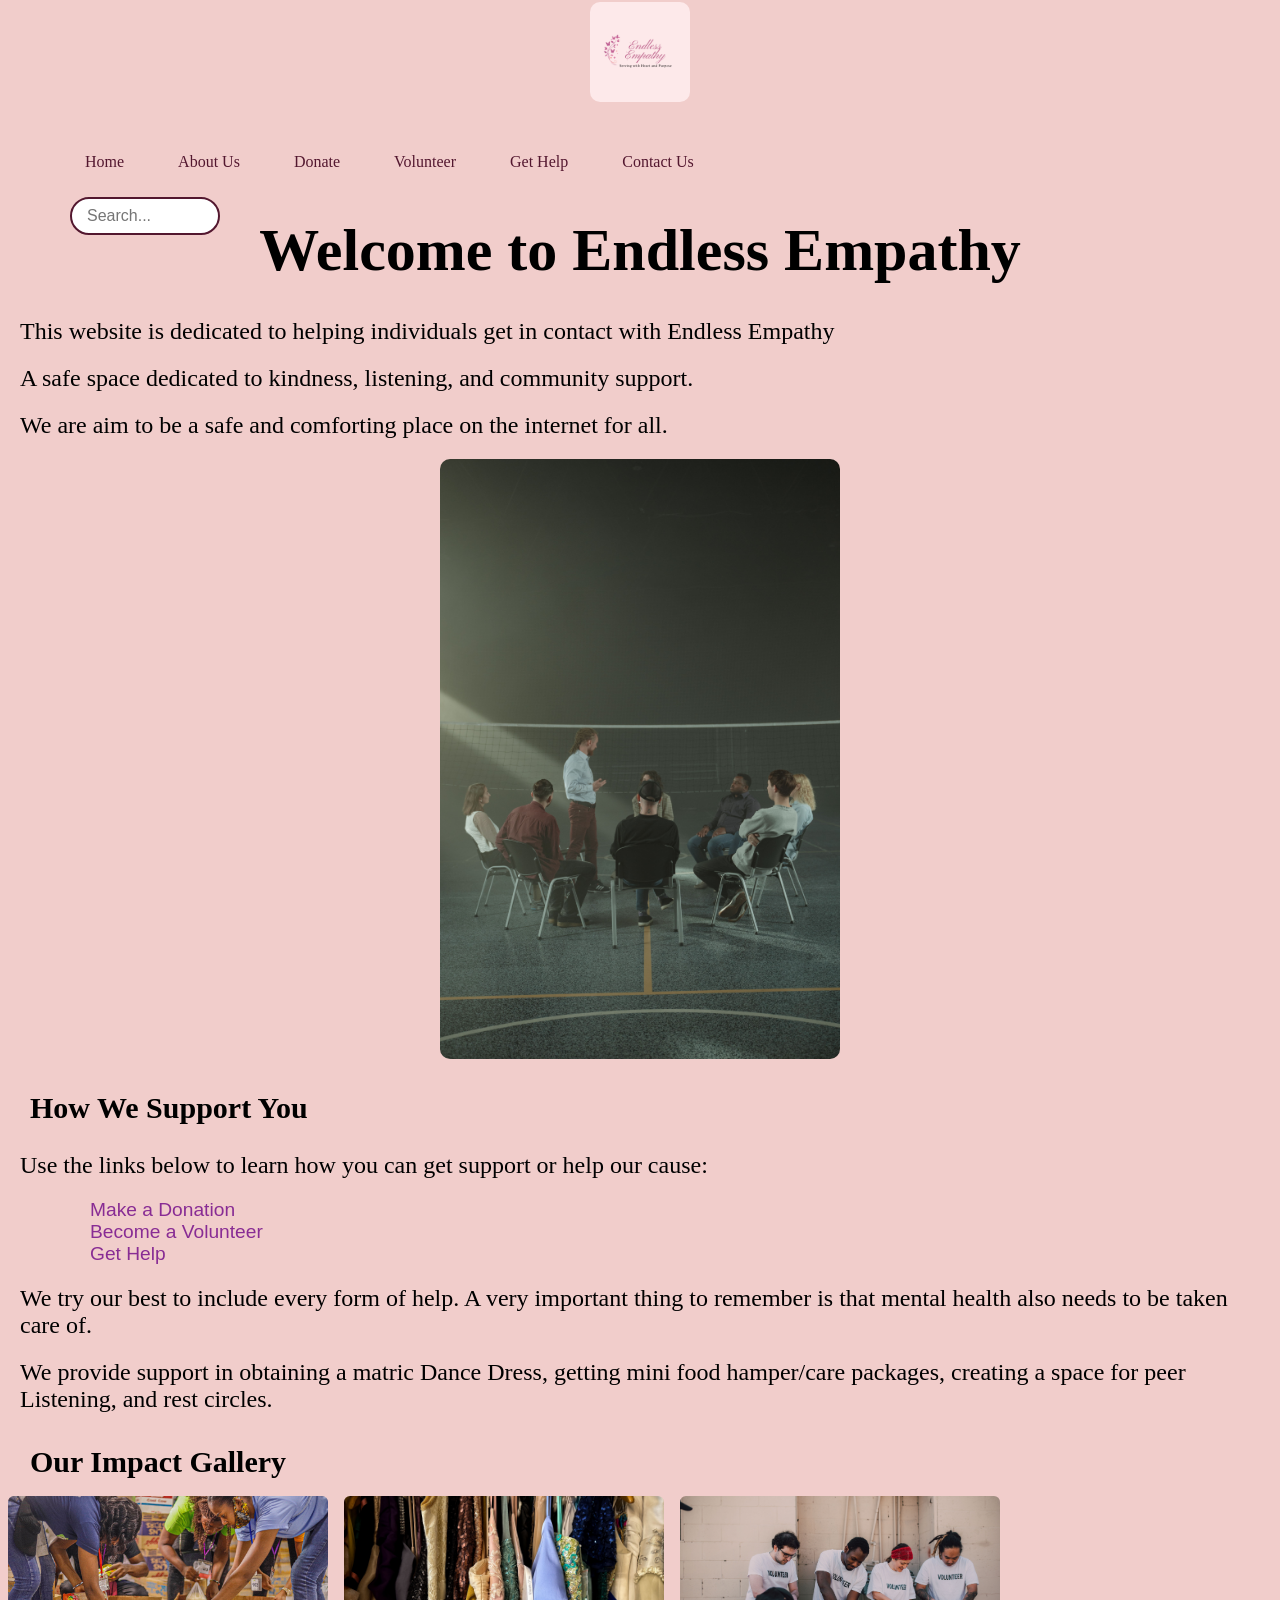
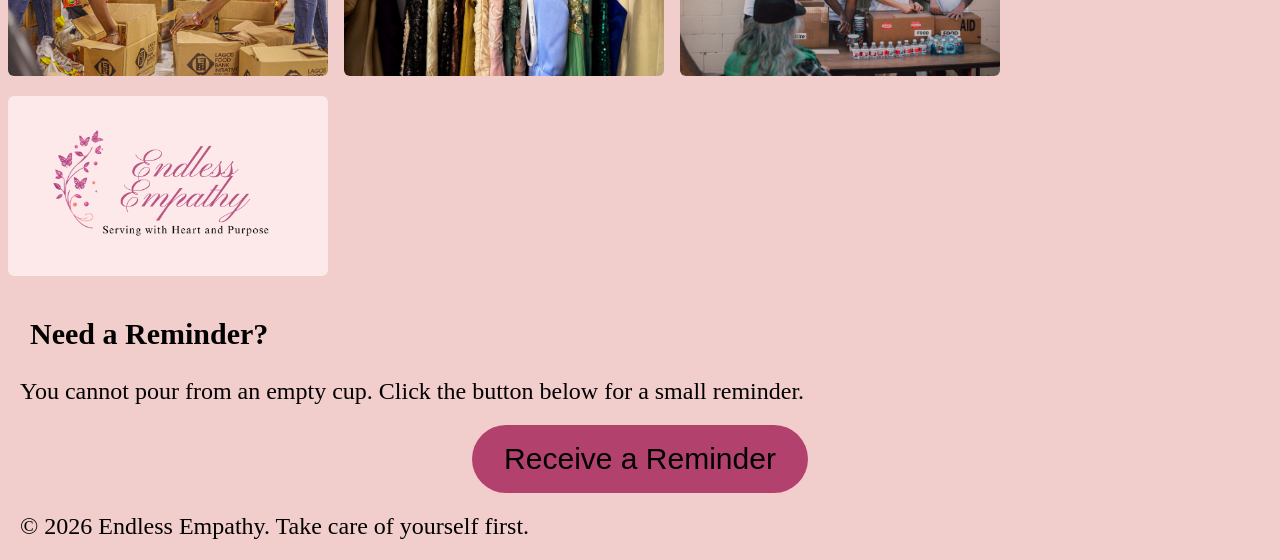
<file: index.html>
<!DOCTYPE html>
<html lang="en">

<head>
    <meta charset="UTF-8">
    <meta name="viewport" content="width=device-width, initial-scale=1.0">
    

     <!--This line of code connects the Html page to the style sheet we have created-->
    <link rel="stylesheet" href="assets/styling/style.css">
    

      <title>Endless Empathy</title>

      <!-- SEO Meta Tags -->
    <meta name="description" content="Endless Empathy is a community non-profit organization in Johannesburg providing free services and products such as, matric dance dresses, mini grocery hampers, mental health support groups, and more.">

    <meta name="keywords" content="npo, non-profit Johannesburg, community support South Africa, free matric dresses charity, food donations, mental health helplines, Endless Empathy">

    <meta name="revisit-after" content="7 days">

    <meta name="robots" content="index, follow">
      

</head>

<body>

    <div class="index">

    <header>


        <!--allows image to be shown on index page-->
        <img src="assets/images/logo.png" alt="Endless Empathy Logo">

        <!--Navigation for the website-->
        <nav class="navbar">
            <ul>
                <li><a href="index.html">Home</a></li> 
                <li><a href="aboutus.html">About Us</a></li> 
                <li><a href="donate.html">Donate</a></li>
                <li><a href="volunteer.html">Volunteer</a></li> 
                <li><a href="enquiry.html">Get Help</a></li> 
                <li><a href="contactus.html">Contact Us</a></li> 
                <li class="nav-search-item">
                    <input 
                        type="text" 
                        id="serviceSearch" 
                        placeholder="Search..." 
                        onkeyup="filterServices()">
                </li>
            </ul>
        </nav>
        
    </header>

    
     <!--main page -->
     <main>

        <section class="welcome">

            <h1>Welcome to Endless Empathy</h1>

                

            <p>
                This website is dedicated to helping individuals get in contact with Endless Empathy
            </p>

            <p>
                A safe space dedicated to kindness, listening, and community support.
            </p>

            <p>
                We are aim to be a safe and comforting place on the internet for all.
            </p>

        </section>

        <section class="image">
            <!--allows image to be shown on page-->
            <a href="index.html">
                <img src="assets/images/support.jpg"
                alt="people sitting on chairs in a circle for support group "
                width="400" height="auto"
                >
            </a>

        </section>  

    <!-- how we will support -->
        <section class="support">
            <h2>How We Support You</h2>

            <p>
                Use the links below to learn how you can get support or help our cause:
            </p>

            <div class="direct-link">
            <!--Gives direct links to other pages-->
                <ul>
                    <li><a href="donate.html">Make a Donation</a></li>
                    <li><a href="volunteer.html">Become a Volunteer</a></li>
                    <li><a href="enquiry.html">Get Help</a></li>
                </ul>

            </div>
               
            <p>
                We try our best to include every form of help. 
                A very important thing to remember is that mental health also needs to be taken care of.
            </p>

            <p>
                We provide support in obtaining a matric Dance Dress, getting mini food hamper/care packages,
                 creating a space for peer Listening, and rest circles.
            </p>

        </section>

        <!-- Lightbox gallery -->
        <section class="gallery-section">
        <h2>Our Impact Gallery</h2>
  
            <!-- Clickable Thumbnails Grid -->
            <div class="row">

                <div class="column">                    
                    <img 
                    src="assets/images/foodbank.jpg" 
                    onclick="openModal();currentSlide(1)" 
                    alt="Grocery Hampers">
                </div>

                <div class="column">
                    <img 
                    src="assets/images/matricdress.jpg" 
                    onclick="openModal();currentSlide(2)"
                     alt="Matric Dresses">
                </div>
                
                <div class="column">
                    <img 
                    src="assets/images/fooddrive.jpg" 
                    onclick="openModal();currentSlide(3)" 
                    alt="food drive for community support">
                </div>

                <div class="column">
                    <img 
                    src="assets/images/logo.png"
                    onclick="openModal();currentSlide(4)" 
                    alt="Our Logo">
                </div>

            </div>

            <!-- Hidden Pop-up Overlay Box -->
            <div id="myModal" class="modal">

            <!-- Close Button -->
             <span 
             class="close" 
             onclick="closeModal()">
              &times; 
            </span>
                
            <div class="modal-content">

        <!-- Slides -->
        <div class="mySlides">
            <img 
            src="assets/images/foodbank.jpg" 
            class="slide-img">
        </div>

        <div class="mySlides">
            <img 
            src="assets/images/matricdress.jpg" 
            class="slide-img">
        </div>

        <div class="mySlides">
            <img 
            src="assets/images/fooddrive.jpg" 
            class="slide-img">
        </div>

        <div class="mySlides">
            <img 
            src="assets/images/logo.png" 
            class="slide-img">
        </div>

      <!-- Arrow Controls -->
      <a class="prev" onclick="plusSlides(-1)">❮</a>
      <a class="next" onclick="plusSlides(1)">❯</a>

      <!-- Caption text-->
      <div class="caption-container">
        <p id="caption"></p>
      </div>

    </div>
  </div>
</section>


    <!-- A reminder Button -->
    <section class="reminder">

        <h2>Need a Reminder?</h2>

        <p>
            You cannot pour from an empty cup. Click the button below for a small reminder.
        </p>
        <!--when you click this button you will be given an alert message-->
        <button 
            class="btn-remind" 
            onclick="alert('You are doing enough. It is okay to rest today.')">
            Receive a Reminder
        </button>

    </section>  

     </main>


    <!-- Footer -->
    <footer>
        <p>© 2026 Endless Empathy. Take care of yourself first. </p> <!--year of org creation as well as org name and a catchphrase or saying-->
    </footer>

    <!--Javascript-->
    <script src="assets/js/app.js"></script>

    </div>

</body>
</html>
</file>
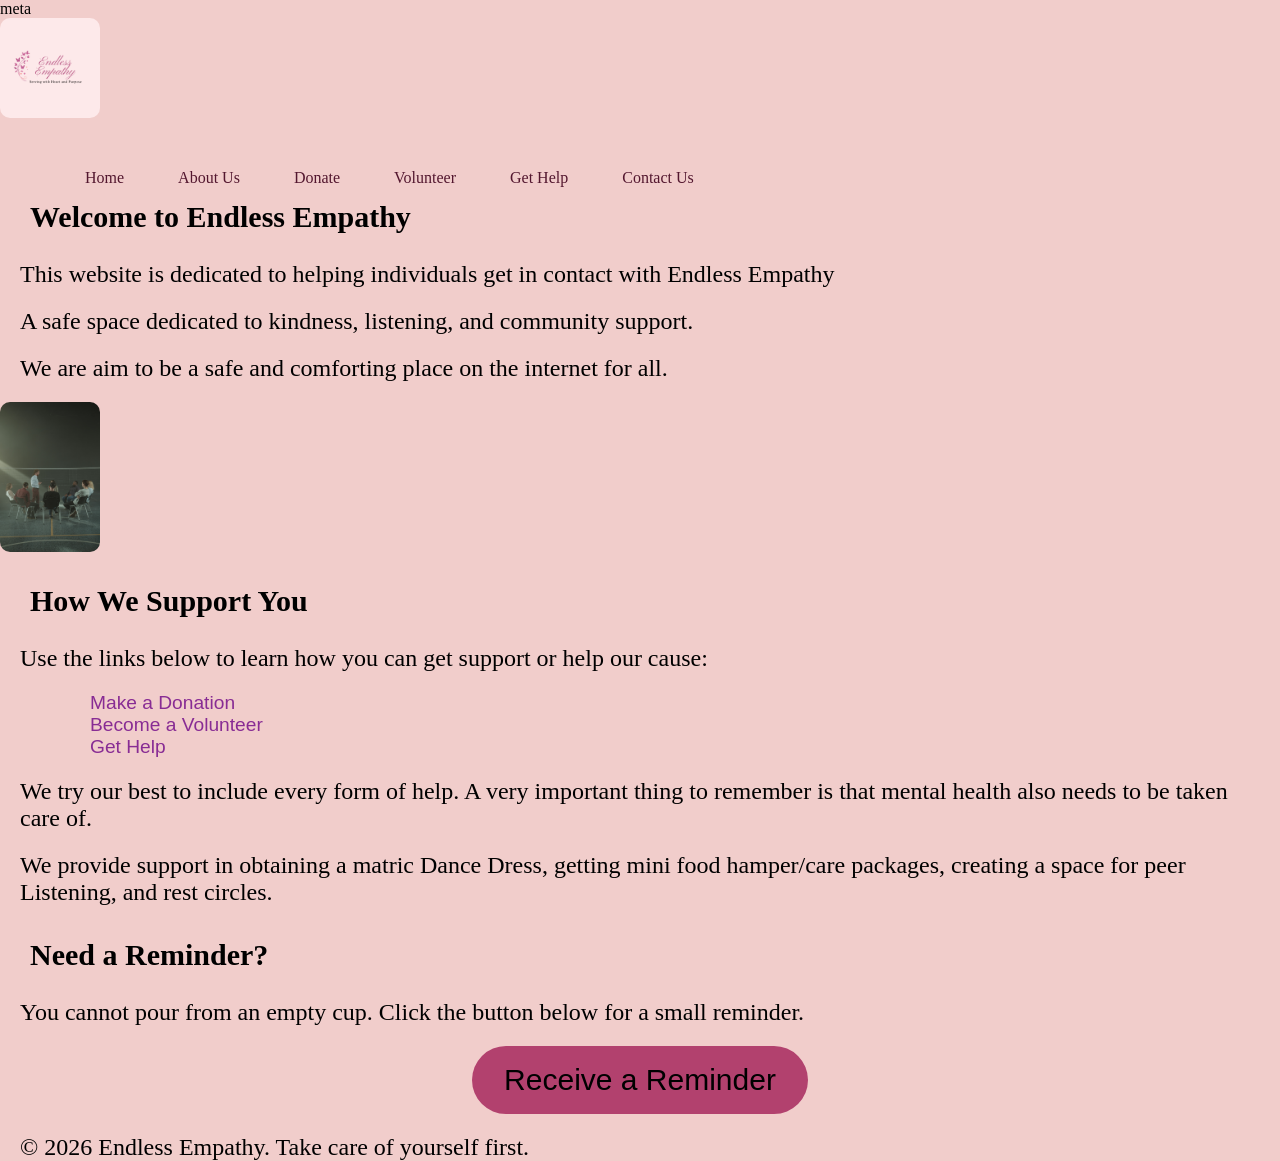
<file: Website/index.html>
<!DOCTYPE html>
<html lang="en">

<head>
    <meta charset="UTF-8">
    <meta name="viewport" content="width=device-width, initial-scale=1.0">
    <meta name="description" content="">
    meta

     <!--This line of code connects the Html page to the style sheet we have created-->
    <link rel="stylesheet" href="assets/styling/style.css">
    

      <title>Endless Empathy</title>

      <!-- SEO Meta Tags -->
    <meta name="description" content="Endless Empathy is a community non-profit organization in Johannesburg providing free services and products such as, matric dance dresses, mini grocery hampers, mental health support groups, and more.">

    <meta name="keywords" content="npo, non-profit Johannesburg, community support South Africa, free matric dresses charity, food donations, mental health helplines, Endless Empathy">

    <meta name="revisit-after" content="7 days">

    <meta name="robots" content="index, follow">
      

</head>

<body>

    <div class="index">

    <header>

            <header>

        <!--allows image to be shown on index page-->
        <img src="assets/images/logo.png" alt="Endless Empathy Logo">

        <!--Navigation for the website-->
        <nav class="navbar">
            <ul>
                <li><a href="index.html">Home</a></li> 
                <li><a href="aboutus.html">About Us</a></li> 
                <li><a href="donate.html">Donate</a></li>
                <li><a href="volunteer.html">Volunteer</a></li> 
                <li><a href="enquiry.html">Get Help</a></li> 
                <li><a href="contactus.html">Contact Us</a></li> 
            </ul>
        </nav>
        
    </header>

    
     <!--main page -->
     <main>

        <section class="welcome">

            <h2>Welcome to Endless Empathy</h2>

            <p>
                This website is dedicated to helping individuals get in contact with Endless Empathy
            </p>

            <p>
                A safe space dedicated to kindness, listening, and community support.
            </p>

            <p>
                We are aim to be a safe and comforting place on the internet for all.
            </p>

        </section>

        <section class="image">
            <!--allows image to be shown on page-->
            <a href="index.html">
                <img src="assets/images/support.jpg"
                alt="group support "
                >
            </a>

        </section>  

    <!-- how we will support -->
        <section class="support">
            <h2>How We Support You</h2>

            <p>
                Use the links below to learn how you can get support or help our cause:
            </p>

            <div class="direct-link">
            <!--Gives direct links to other pages-->
                <ul>
                    <li><a href="donate.html">Make a Donation</a></li>
                    <li><a href="volunteer.html">Become a Volunteer</a></li>
                    <li><a href="enquiry.html">Get Help</a></li>
                </ul>

            </div>
               
            <p>
                We try our best to include every form of help. 
                A very important thing to remember is that mental health also needs to be taken care of.
            </p>

            <p>
                We provide support in obtaining a matric Dance Dress, getting mini food hamper/care packages,
                 creating a space for peer Listening, and rest circles.
            </p>

        </section>


    <!-- A reminder Button -->
    <section class="reminder">

        <h2>Need a Reminder?</h2>

        <p>
            You cannot pour from an empty cup. Click the button below for a small reminder.
        </p>
        <!--when you click this button you will be given an alert message-->
        <button class="btn-remind" onclick="alert('You are doing enough. It is okay to rest today.')">
            Receive a Reminder
        </button>

    </section>  

     </main>


    <!-- Footer -->
    <footer>
        <p>© 2026 Endless Empathy. Take care of yourself first. </p> <!--year of org creation as well as org name and a catchphrase or saying-->
    </footer>

    <!--Javascript-->
    <script src="assets/js/app.js"></script>

    </div>

</body>
</html>
</file>
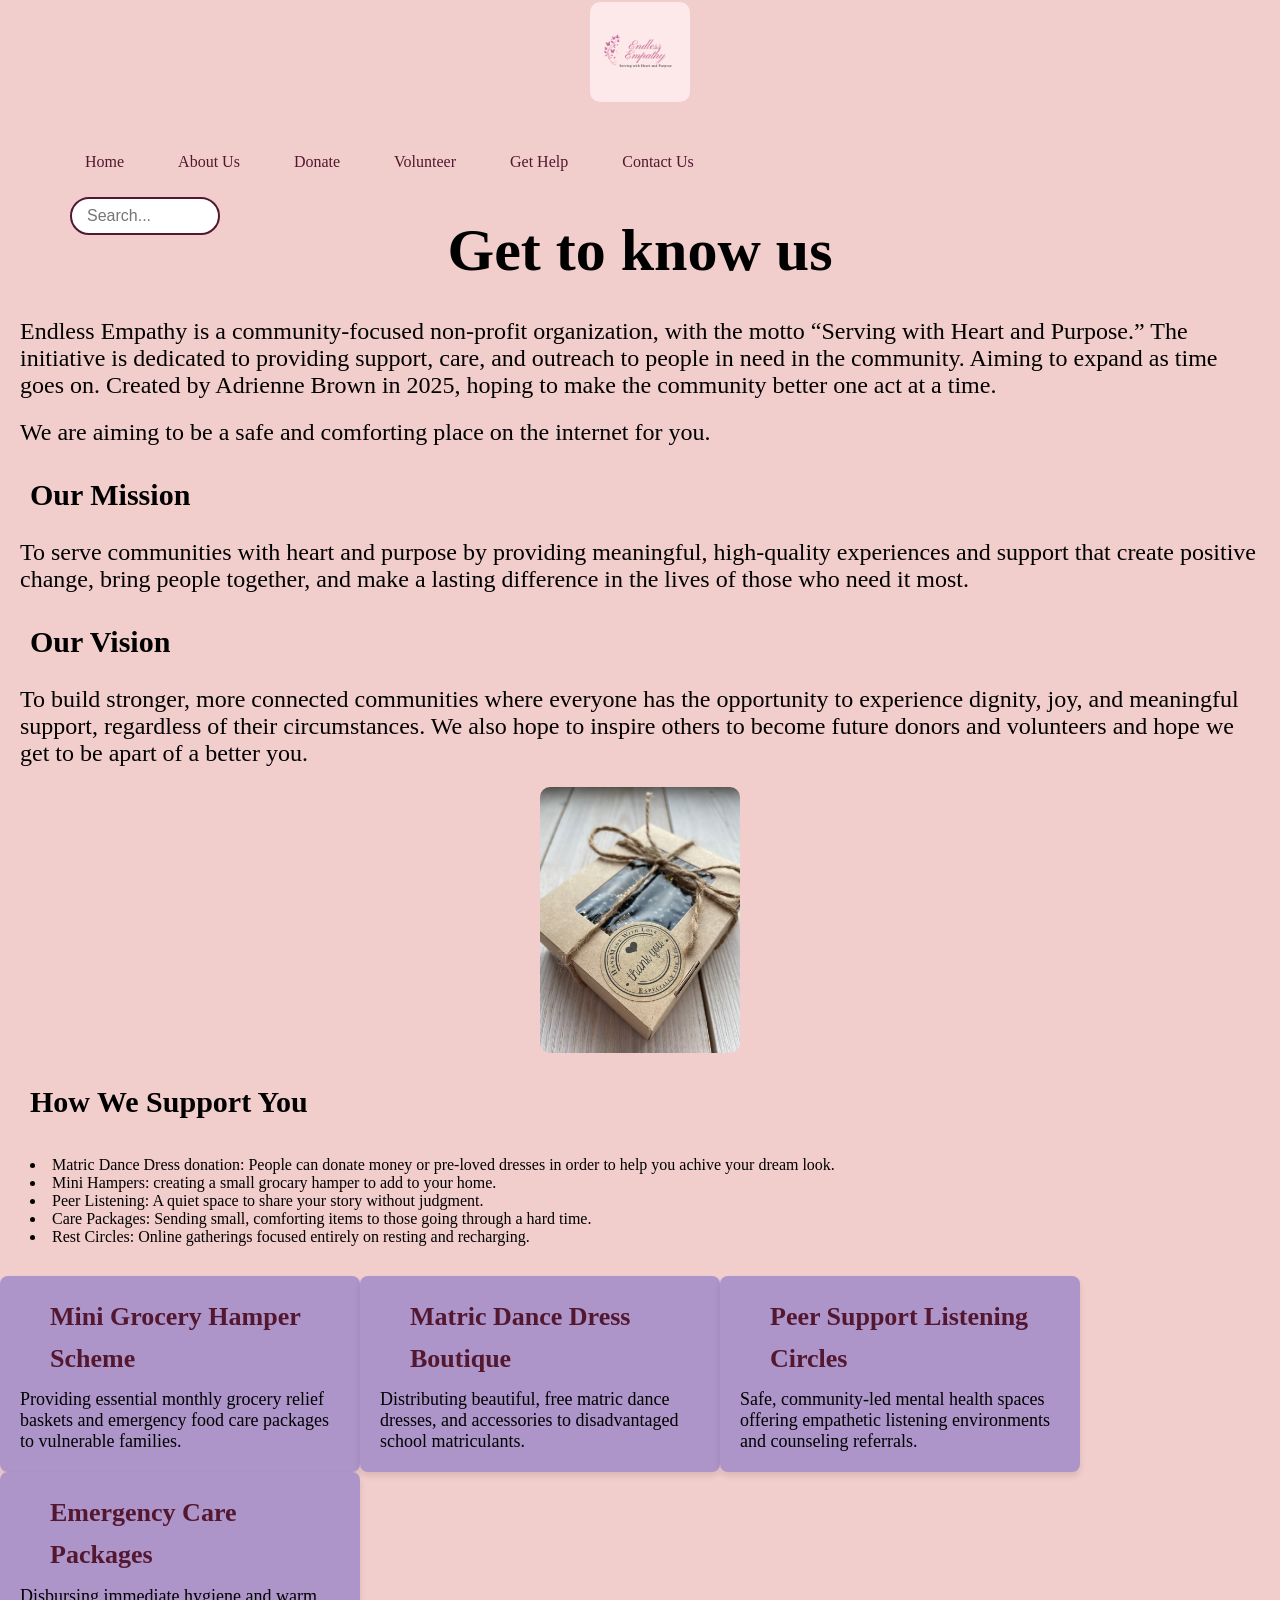
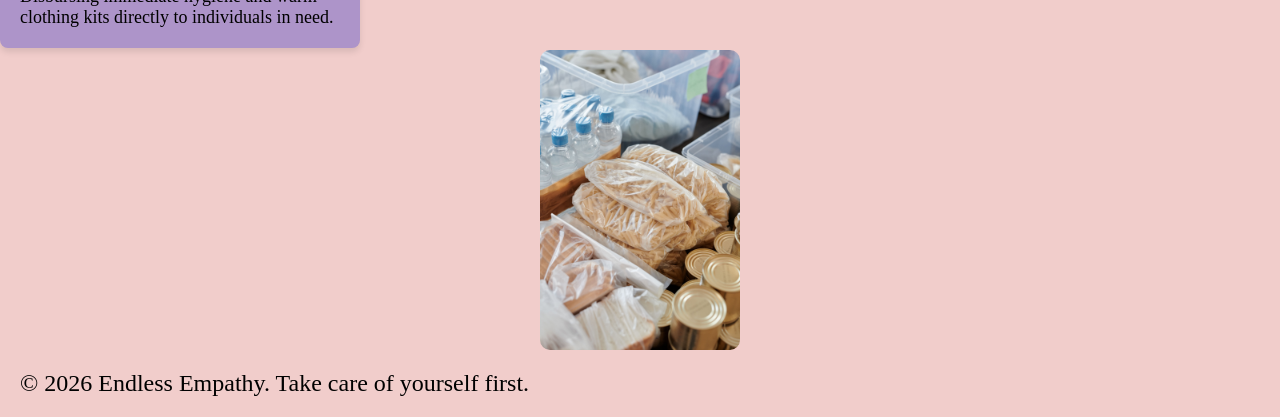
<file: aboutus.html>
<!DOCTYPE html>
<html lang="en">

<head>
    <meta charset="UTF-8">
    <meta name="viewport" content="width=device-width, initial-scale=1.0">

    <!--This line of code connects the Html page to the style sheet we have created-->
    <link rel="stylesheet" href="assets/styling/style.css">

    <title>About Us</title>

    <!-- SEO Optimization -->
    <meta name="description" content="Learn about our mission, vision, and core team at Endless Empathy. Discover how our Johannesburg NPO supports disadvantaged youth and vulnerable communities.">

    <meta name="keywords" content="charity, charity founders South Africa, npo, community outreach background, Johannesburg non-profit history">

    <meta name="revisit-after" content="7 days">
    
    <meta name="robots" content="index, follow">

</head>

<body>
   
    <div class="about">

    <header>

        <!--allows image to be shown on index page-->
        <img src="assets/images/logo.png" alt="Endless Empathy Logo">

        <!--Navigation for the website-->
        <nav class="navbar">
            <ul>
                <li><a href="index.html">Home</a></li> 
                <li><a href="aboutus.html">About Us</a></li> 
                <li><a href="donate.html">Donate</a></li>
                <li><a href="volunteer.html">Volunteer</a></li> 
                <li><a href="enquiry.html">Get Help</a></li> 
                <li><a href="contactus.html">Contact Us</a></li> 
                <li class="nav-search-item">
                    <input 
                        type="text" 
                        id="serviceSearch" 
                        placeholder="Search..." 
                        onkeyup="filterServices()">
                </li>
            </ul>
        </nav>
        
    </header>

     <!--main page of the org -->
     <main>

        <section class="get-to-know-us">

            <h1>Get to know us</h1>

            <p>
                Endless Empathy is  a community-focused non-profit organization, with the motto “Serving with Heart and Purpose.” 
                The initiative is dedicated to providing support, care, and outreach to people in need in the community. 
                Aiming to expand as time goes on. Created by Adrienne Brown in 2025, hoping to make the community better one act at a time.
            </p>
            

            <p>
                We are aiming to be a safe and comforting place on the internet for you.
            </p>
            

        </section>
        

            <!-- The mission statment of the org -->
        <section class="mission">
            <h2>Our Mission </h2>

            <p>
             To serve communities with heart and purpose by providing meaningful, high-quality experiences 
             and support that create positive change, bring people together, 
             and make a lasting difference in the lives of those who need it most.
            </p>

        </section>

        <!--the organisations' vision-->
        <section class="vision">
            <h2>Our Vision</h2>

            <p>
                To build stronger, more connected communities where everyone has the opportunity to experience dignity,
                 joy, and meaningful support, regardless of their circumstances. We also hope to inspire others to become future donors and volunteers
                 and hope we get to be apart of a better you.
            </p>
        </section>

            <!--image of mini hampers/ packages-->
        <section class="image">
            
            <a href="aboutus.html">
                <img src="assets/images/package.jpg"
                alt="mini food hamper example"
                width="200" height="auto">
            </a>

        </section>  

    <!-- how we will support -->
        <section>
            <h2>How We Support You</h2>

            <div class="support-list">
            <p>
                <li>Matric Dance Dress donation: People can donate money or pre-loved dresses in order to help you achive your dream look.</li>
                <li>Mini Hampers: creating a small grocary hamper to add to your home.</li>
                <li>Peer Listening: A quiet space to share your story without judgment.</li>
                <li>Care Packages: Sending small, comforting items to those going through a hard time.</li>
                <li>Rest Circles: Online gatherings focused entirely on resting and recharging.</li>
            </p>
            </div>

            <!--service cards-->
            <!-- The Services Grid List Container -->
            <div id="servicesGrid" class="row">
                        
               <!-- Service Card 1 -->
                <div class="column service-card">

                    <h3>Mini Grocery Hamper Scheme</h3>
                        <p>
                            Providing essential monthly grocery relief baskets and emergency food care packages to vulnerable families.
                        </p>

                </div>


                <!-- Service Card 2 -->
                <div class="column service-card">

                    <h3>Matric Dance Dress Boutique</h3>
                        <p>
                            Distributing beautiful, free matric dance dresses, and accessories to disadvantaged school matriculants.
                        </p>

                </div>


                <!-- Service Card 3 -->
                <div class="column service-card">

                    <h3>Peer Support Listening Circles</h3>
                        <p>
                            Safe, community-led mental health spaces offering empathetic listening environments and counseling referrals.

                    </p>
                            
                </div>


                <!-- Service Card 4 -->
                <div class="column service-card">

                    <h3>Emergency Care Packages</h3>
                        <p>
                            Disbursing immediate hygiene and warm clothing kits directly to individuals in need.
                        </p>

                </div>

        </section>

            <!--image of food-->
        <section class="image">
            
            <a href="aboutus.html">
                <img src="assets/images/supplies.jpg"
                alt="food hamper supplies"
                width="200" height="auto">
            </a>

        </section>   
    
  
    
     </main>


    <!-- Footer -->
    <footer>
        <p>© 2026 Endless Empathy. Take care of yourself first. </p>
    </footer>

    <!--Javascript-->
    <script src="assets/js/app.js"></script>

    </div>

</body>
</html>
</file>
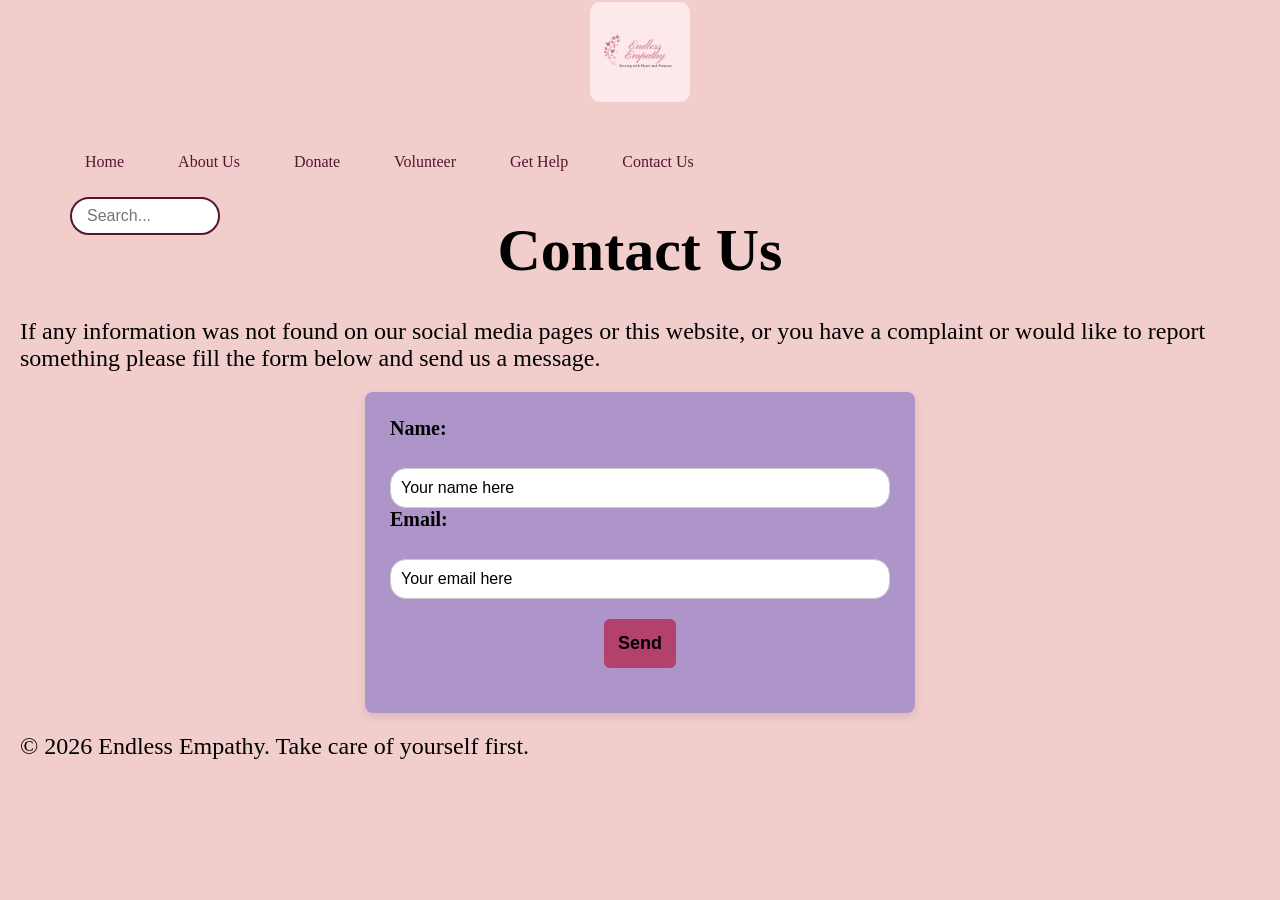
<file: contactus.html>
<!DOCTYPE html>
<html lang="en">

<head>
    <meta charset="UTF-8">
    <meta name="viewport" content="width=device-width, initial-scale=1.0">

    <link rel="stylesheet" href="assets/styling/style.css">
    
    <title>Contact Us</title>

    <!-- SEO Meta Tags -->
    <meta name="description" content="Get in touch with Endless Empathy. Fill out our contact form to submit administrative enquiries, register complaints, or request information updates.">

    <meta name="keywords" content="npo, contact, non-profit contact Johannesburg, report an issue, enquiries South Africa, contact page">

    <meta name="revisit-after" content="7 days">

    <meta name="robots" content="index, follow">
</head>

<body>

   <div class="contact">

    
    <header>

        <!--allows image to be shown on index page-->
        <img src="assets/images/logo.png" alt="Endless Empathy Logo">

        <!--Navigation for the website-->
        <nav class="navbar">
            <ul>
                <li><a href="index.html">Home</a></li> 
                <li><a href="aboutus.html">About Us</a></li> 
                <li><a href="donate.html">Donate</a></li>
                <li><a href="volunteer.html">Volunteer</a></li> 
                <li><a href="enquiry.html">Get Help</a></li> 
                <li><a href="contactus.html">Contact Us</a></li> 
                <li class="nav-search-item">
                    <input 
                        type="text" 
                        id="serviceSearch" 
                        placeholder="Search..." 
                        onkeyup="filterServices()">
                </li>
            </ul>
        </nav>
        
    </header>

     <!--main page of the org -->
     <main>

        <section>
            <h1>Contact Us</h1>

            <p>
                If any information was not found on our social media pages 
                or this website, or you have a complaint or would like to report something please 
                fill the form below and send us a message.
            </p>
        </section>

        <form id="contactForm">

            <label>Name:</label>
                <br>
            <input 
                type="name" 
                name="myName" 
                id="myName" 
                value="Your name here" 
                onfocus="this.value=''" 
                required>
            

            
            <label>Email:</label>
                <br>
            <input 
                type="email" 
                name="myEmail" 
                id="myEmail" 
                value="Your email here" 
                onfocus="this.value=''" 
                required>
            

            <!-- button -->
            
            <button 
                class="btn-send" 
                type="button" 
                onclick="validateForm()">
                    Send

            </button>
            
        </form>
               
     </main>

    <!-- Footer -->
    <footer>
        <p>© 2026 Endless Empathy. Take care of yourself first. </p>
    </footer>

    <!--Javascript-->
    <script src="assets/js/app.js"></script>

    </div>

</body>
</html>
</file>
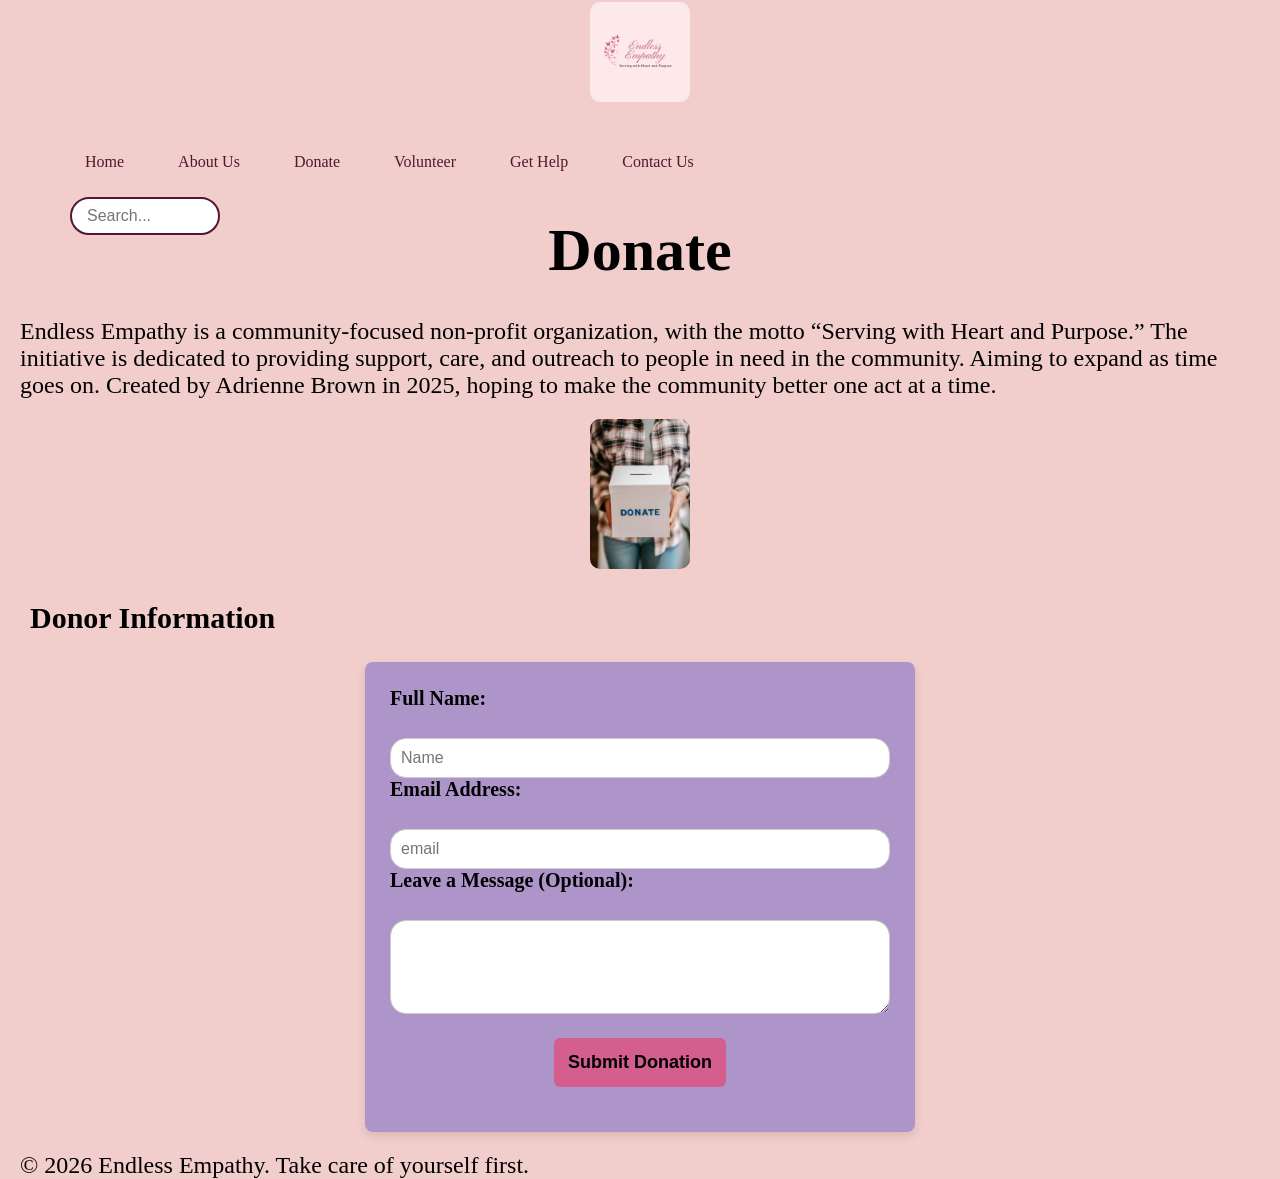
<file: donate.html>
<!DOCTYPE html>
<html lang="en">

<head>
    <!--meta is a tag used to give information/ metadata about the webpage to the browser.-->
    <meta charset="UTF-8"> <!--This whole tag tells the browser how it should translate the raw code file into textor letters or symbols on our screen.-->
    <meta name="viewport" content="width=device-width, initial-scale=1.0">

    <link rel="stylesheet" href="assets/styling/style.css">
    
    <title>Donate</title>

    <!-- SEO Optimization -->
    <meta name="description" content="Support Endless Empathy. Donate grocery items, sanitary products, clothing, or financial contributions to help expand our Johannesburg charity relief programs.">

    <meta name="keywords" content="donate to charity Johannesburg, sponsor matric dresses, food hamper drop-off points, support South African NGO, donate clothes Gauteng">

    <meta name="revisit-after" content="7 days">

    <meta name="robots" content="index, follow">

</head>

<body>
   <div class="donate">
    
    <header>

            <header>

        <!--allows image to be shown on index page-->
        <img src="assets/images/logo.png" alt="Endless Empathy Logo">

        <!--Navigation for the website-->
        <nav class="navbar">
            <ul>
                <li><a href="index.html">Home</a></li> 
                <li><a href="aboutus.html">About Us</a></li> 
                <li><a href="donate.html">Donate</a></li>
                <li><a href="volunteer.html">Volunteer</a></li> 
                <li><a href="enquiry.html">Get Help</a></li> 
                <li><a href="contactus.html">Contact Us</a></li> 
                <li class="nav-search-item">
                    <input 
                        type="text" 
                        id="serviceSearch" 
                        placeholder="Search..." 
                        onkeyup="filterServices()">
                </li>
            </ul>
        </nav>
        
    </header>

     <!--main page of the organaisation -->
     <main>
        <section>
            <h1>Donate</h1>

            <p>
                Endless Empathy is  a community-focused non-profit organization, with the motto “Serving with Heart and Purpose.” 
                The initiative is dedicated to providing support, care, and outreach to people in need in the community. 
                Aiming to expand as time goes on. Created by Adrienne Brown in 2025, hoping to make the community better one act at a time.
            </p>
            

        </section>

        <section class="image">
            <!--code to show the image -->
            <a href="donate.html">
                <img src="assets/images/donation.jpg"
                alt="woman holding donation Box"
                width="200" height="auto">
            </a>

        </section>

        <section>
            <h2>Donor Information</h2>

            <form action="/submit-donation" method="POST"> <!--This allows the form part of the webpage to basically form-->
               
                
                <label for="fullName">Full Name:</label>
                    <br>
                <input 
                    type="name" 
                    id="fullName" 
                    name="fullName"  
                    required placeholder="Name" 
                    required>
                

                
                <label for="email">Email Address:</label>
                    <br>
                <input 
                    type="email" 
                    id="email" 
                    name="email" 
                    required placeholder="email" 
                    required>


                <label for="message">Leave a Message (Optional):</label>
                    <br>
                <textarea 
                    id="message" 
                    name="message" 
                    rows="4" 
                    cols="30" 
                    required placeholder="Leave yout message here.">

                    </textarea>

                <button 
                    class="btn-submit" 
                    type="submit">
                    Submit Donation
                </button>

            </form>

        </section>

     </main>


    <!-- Footer -->
    <footer>
        <p>© 2026 Endless Empathy. Take care of yourself first. </p>
    </footer>

    <!--Javascript-->
    <script src="assets/js/app.js"></script>

</div>

</body>
</html>
</file>
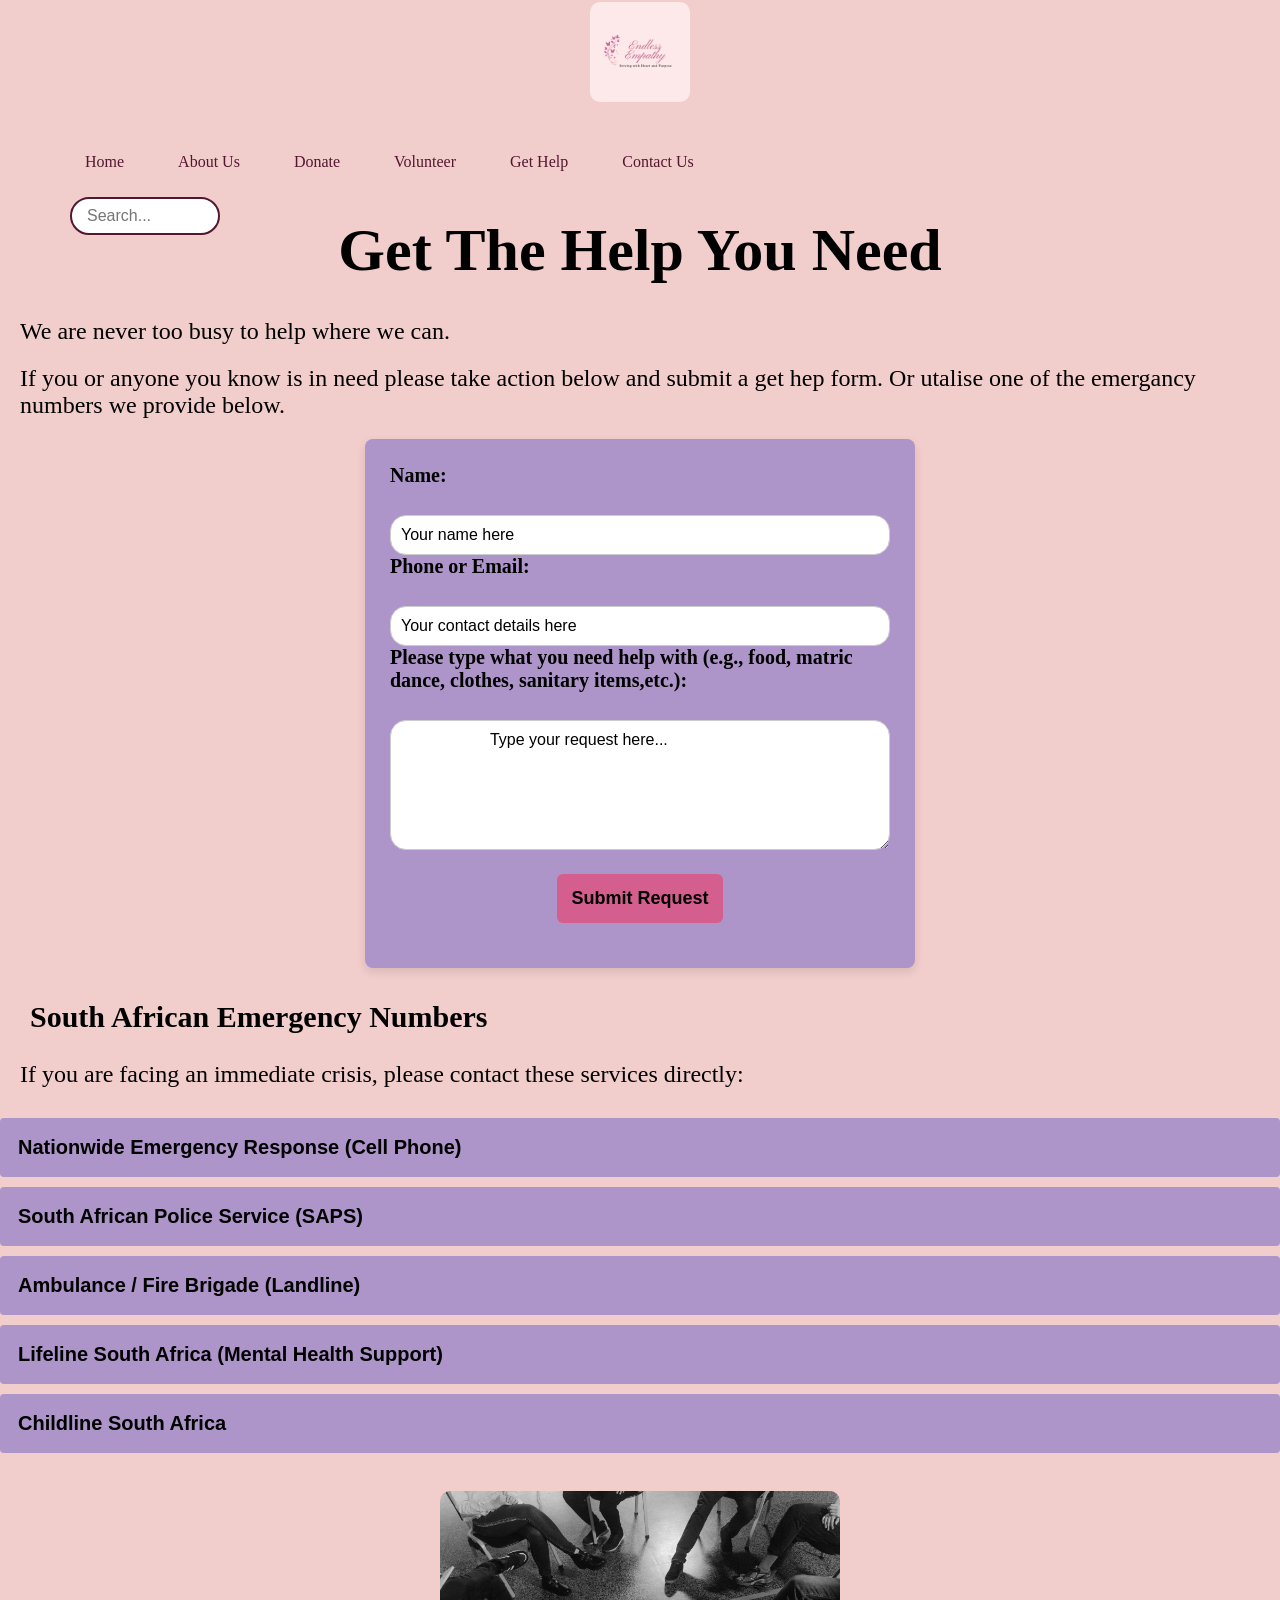
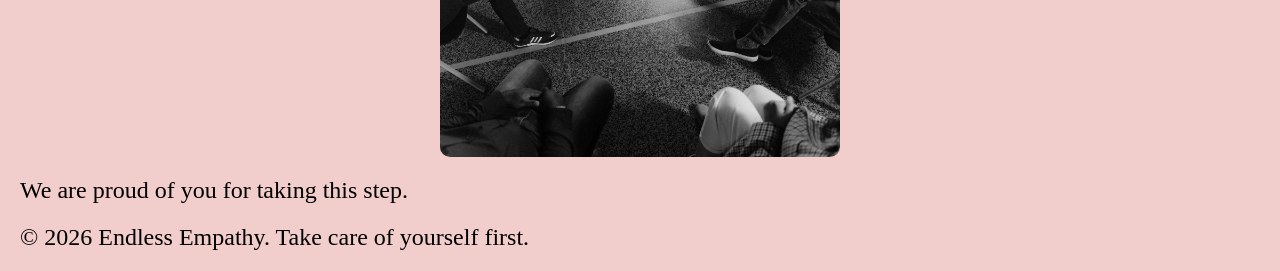
<file: enquiry.html>
<!DOCTYPE html>
<html lang="en">

<head>
    <meta charset="UTF-8">
    <meta name="viewport" content="width=device-width, initial-scale=1.0">

    <link rel="stylesheet" href="assets/styling/style.css">
    
    <title>Contact Us</title>

    <!-- SEO Optimization Meta Tags -->
    <meta name="description" content="Submit an online enquiry form to request support packages, grocery hampers, or matric clothing distributions.">

    <meta name="keywords" content="npo,get help Johannesburg, request food hamper, free matric dance clothes, community, Enquiry, where to get help">

    <meta name="revisit-after" content="7 days">

    <meta name="robots" content="index, follow">

</head>

<body>
   
    <div class="help">
    
        <header>

        <!--allows image to be shown on index page-->
        <img src="assets/images/logo.png" alt="Endless Empathy Logo">

        <!--Navigation for the website-->
        <nav class="navbar">
            <ul>
                <li><a href="index.html">Home</a></li> 
                <li><a href="aboutus.html">About Us</a></li> 
                <li><a href="donate.html">Donate</a></li>
                <li><a href="volunteer.html">Volunteer</a></li> 
                <li><a href="enquiry.html">Get Help</a></li> 
                <li><a href="contactus.html">Contact Us</a></li> 
                <li class="nav-search-item">
                    <input 
                        type="text" 
                        id="serviceSearch" 
                        placeholder="Search..." 
                        onkeyup="filterServices()">
                </li>
            </ul>
        </nav>
        
    </header>

     <!--main page of the org -->
     <main>

        <section>
            <h1>Get The Help You Need</h1>

            <p>
                We are never too busy to help where we can. 
                
            </p>
            <p>
                If you or anyone you know is in need please take action below and submit a get hep form.
                Or utalise one of the emergancy numbers we provide below.
            </p>
            
        </section>

        <section>

            <form id="getHelpForm">
                <label for="helpName">Name:</label>
                    <br>
                <input 
                    type="name" 
                    id="helpName" 
                    name="helpName" 
                    required value="Your name here" 
                    onfocus="if(this.value=='Your name here') this.value=''" 
                    required>
                

                
                <label for="helpContact">Phone or Email:</label>
                    <br>
                <input 
                    type="text" 
                    id="helpContact" 
                    name="helpContact" 
                    required value="Your contact details here" 
                    onfocus="if(this.value=='Your contact details here') this.value=''" 
                    required>
                

                
                <label for="helpDetails">Please type what you need help with (e.g., food, matric dance, clothes, sanitary items,etc.):</label>
                    <br>
                <textarea 
                    id="helpDetails" 
                    name="helpDetails" 
                    rows="6" 
                    cols="40" 
                    required onfocus="if(this.value=='Type your request here...') this.value=''">
                    Type your request here...

                </textarea>
                

                <button 
                    class="btn-submit" 
                    type="button" 
                    onclick="validateHelpForm()">
                    Submit Request
                </button>
                
            </form>
        </section>

        <!-- SOUTH AFRICAN EMERGENCY NUMBERS ACCORDION -->
<section class="numbers">

    <h2>South African Emergency Numbers</h2>
    <p>If you are facing an immediate crisis, please contact these services directly:</p>

    <!-- NATION WIDE EMRGENCY NUM-->
    <button type="button" class="accordion">Nationwide Emergency Response (Cell Phone)</button>

    <div class="panel">
        <p>
            <strong>Hotline:</strong> 112
        </p>
    </div>

    <!-- SAPS -->
    <button type="button" class="accordion">South African Police Service (SAPS)</button>
    <div class="panel">
        <p><strong>Hotline:</strong> 10111</p>
    </div>

    <!-- AMBULANCE/FIREBRIGADE -->
    <button type="button" class="accordion">Ambulance / Fire Brigade (Landline)</button>
    <div class="panel">
        <p><strong>Hotline:</strong> 10177</p>
    </div>

    <!-- LIFE LINE -->
    <button type="button" class="accordion">Lifeline South Africa (Mental Health Support)</button>
    <div class="panel">
        <p><strong>Hotline:</strong> 0861 322 322</p>
    </div>

    <!--CHILDLINE -->
    <button type="button" class="accordion">Childline South Africa</button>
    <div class="panel">
        <p><strong>Hotline:</strong> 116</p>
    </div>

</section>

<br>
<br>

         <!--image of group in a circle-->
        <section class="image">

            <a href="gethelp.html">
                <img src="assets/images/circle.jpg"
                alt="group sitting in support circle with just their feet showing"
                width="400" height="auto">
            </a>

        </section> 

        <section>

            <p>
                We are proud of you for taking this step.
            </p>
            
        </section>   
    

     </main>


    <!-- Footer -->
    <footer>
        <p>© 2026 Endless Empathy. Take care of yourself first. </p>
    </footer>


    <!--Javascript-->
    <script src="assets/js/app.js"></script>
    
</div>

</body>
</html>
</file>
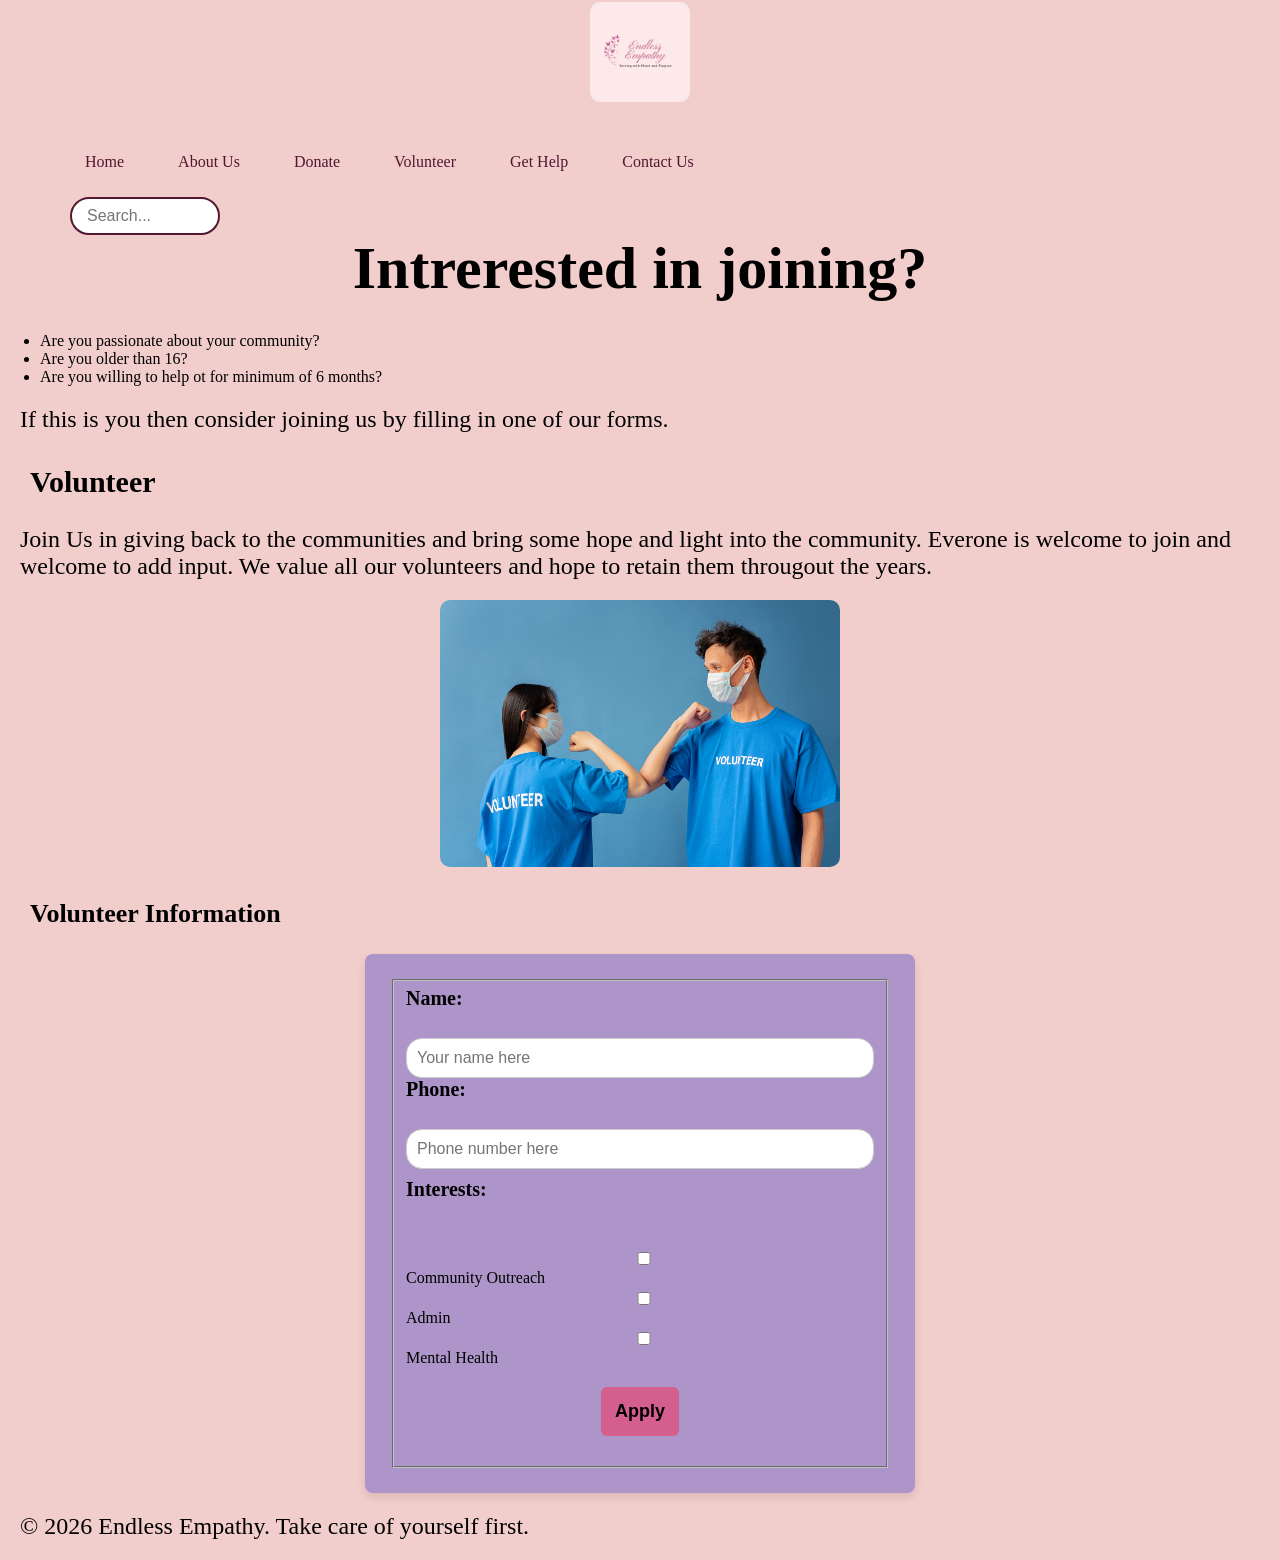
<file: volunteer.html>
<!DOCTYPE html>
<html lang="en">

<head>
    <meta charset="UTF-8">
    <meta name="viewport" content="width=device-width, initial-scale=1.0">

    <link rel="stylesheet" href="assets/styling/style.css">
    
    <title>Volunteer</title>

    <!-- SEO Metadata Optimization -->
    <meta name="description" content="Join our volunteer network at Endless Empathy. Register online to assist with care package packing, local community work, and more.">

    <meta name="keywords" content="volunteer work Johannesburg, volunteer organisation, volunteer work Johannesburg, volunteer opportunities near me, charity helper registration, community service NGO, volunteer for food bank, non-profit sign up South Africa">

    <meta name="revisit-after" content="7 days">

    <meta name="robots" content="index, follow">

</head>

<body>

    <div class="volunteer">

    <header>

        <!--allows image to be shown on index page-->
        <img src="assets/images/logo.png" alt="Endless Empathy Logo">

        <!--Navigation for the website-->
        <nav class="navbar">
            <ul>
                <li><a href="index.html">Home</a></li> 
                <li><a href="aboutus.html">About Us</a></li> 
                <li><a href="donate.html">Donate</a></li>
                <li><a href="volunteer.html">Volunteer</a></li> 
                <li><a href="enquiry.html">Get Help</a></li> 
                <li><a href="contactus.html">Contact Us</a></li> 
                <li class="nav-search-item">
                    <input 
                        type="text" 
                        id="serviceSearch" 
                        placeholder="Search..." 
                        onkeyup="filterServices()">
                </li>
            </ul>
        </nav>
        
    </header>


    

     <!--main page of the org -->
     <main>

        <br>
        <section>
            <h1>Intrerested in joining?</h1>

            <ul>
                <li>Are you passionate about your community?</li>
                <li>Are you older than 16?</li>
                <li>Are you willing to help ot for minimum of 6 months?</li>
            </ul>

            <p>If this is you then consider joining us by filling in one of our forms.</p>

        </section>
        <section>
            <h2>Volunteer</h2>

            <p>
                Join Us in giving back to the communities and bring some hope and light into the community.
                Everone is welcome to join and welcome to add input. We value all our volunteers and hope to retain them througout the years.
    
            </p>
            

        </section>

        <section class="image">

            <a href="volunteer.html">
                <img src="assets/images/volunteer.jpg"
                alt="two volunteers greeting eachother with elbow bumps and masks on their faces"
                width="400" height="auto">
            </a>

        </section>

        <section>
            <h3>Volunteer Information</h3>

            <form action="/submit-volunteer" method="POST">
                <fieldset>

                <label>Name:</label>
                    <br>
                <input 
                    type="name" 
                    id="volunteerName"  
                    name="volunteerName"  
                    required placeholder="Your name here" 
                    required/>
                

                <label>Phone:</label>
                    <br>
                <input 
                    type="tel" 
                    name="volunteerPhone" 
                    required placeholder="Phone number here " 
                    required/>


                <label class="checkbox">Interests:</label>
                    <br>
                <input 
                type="checkbox" 
                name="interests" 
                value="community">
                Community Outreach

                    <br>

                <input 
                type="checkbox" 
                name="interests" 
                value="admin"> 
                Admin
                    
                    <br>

                <input 
                type="checkbox" 
                name="interests" 
                value="mentalHealth"> 
                Mental Health
                
                    <br>

                <button 
                    class="btn-apply" 
                    type="submit">         
                    Apply
                </button>
                

                </fieldset>
            </form>
        </section>
            
            
    

     </main>


    <!-- Footer -->
    <footer>
        <p>© 2026 Endless Empathy. Take care of yourself first. </p>
    </footer>

    <!--Javascript-->
    <script src="assets/js/app.js"></script>

</div>

</body>
</html>
</file>
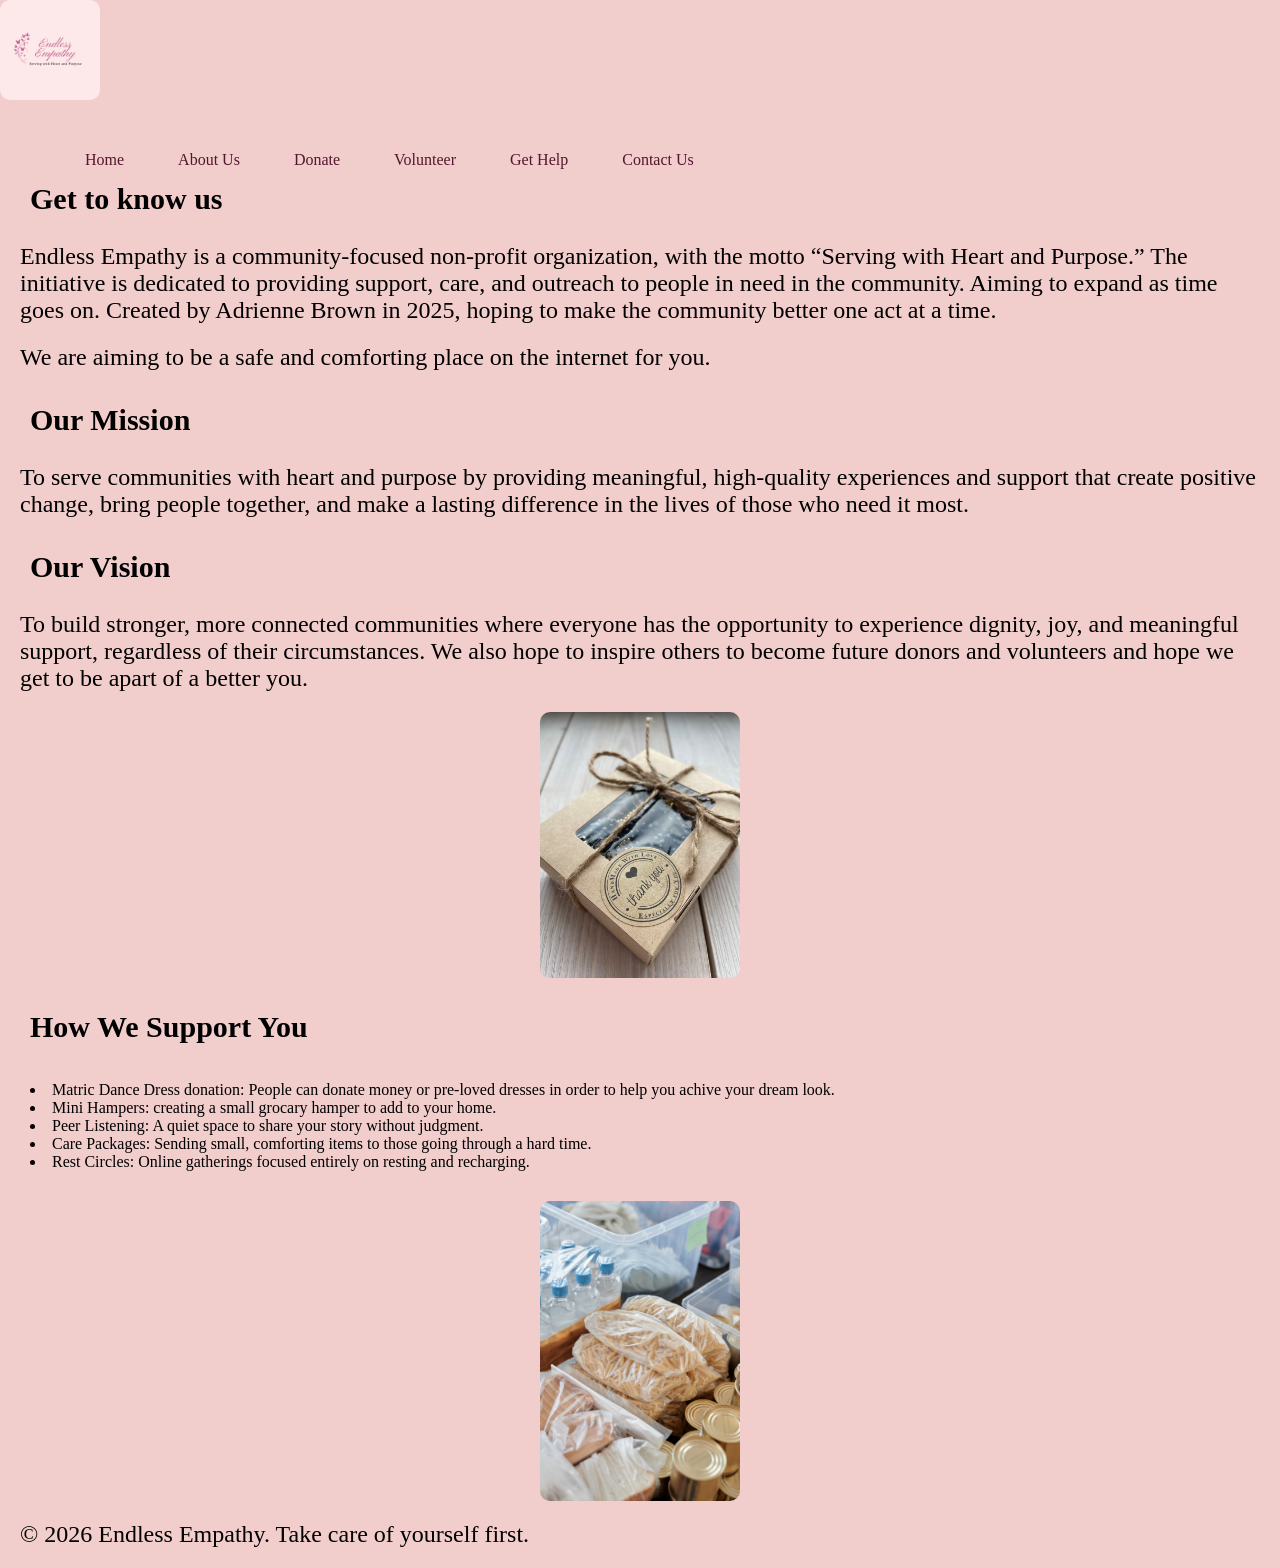
<file: Website/aboutus.html>
<!DOCTYPE html>
<html lang="en">

<head>
    <meta charset="UTF-8">
    <meta name="viewport" content="width=device-width, initial-scale=1.0">

    <!--This line of code connects the Html page to the style sheet we have created-->
    <link rel="stylesheet" href="assets/styling/style.css">

    <title>About Us</title>

    <!-- SEO Optimization -->
    <meta name="description" content="Learn about our mission, vision, and core team at Endless Empathy. Discover how our Johannesburg NPO supports disadvantaged youth and vulnerable communities.">

    <meta name="keywords" content="charity, charity founders South Africa, npo, community outreach background, Johannesburg non-profit history">

    <meta name="revisit-after" content="7 days">
    
    <meta name="robots" content="index, follow">

</head>

<body>
   
    <div class="about">

    <header>

        <!--allows image to be shown on index page-->
        <img src="assets/images/logo.png" alt="Endless Empathy Logo">

        <!--Navigation for the website-->
        <nav class="navbar">
            <ul>
                <li><a href="index.html">Home</a></li> 
                <li><a href="aboutus.html">About Us</a></li> 
                <li><a href="donate.html">Donate</a></li>
                <li><a href="volunteer.html">Volunteer</a></li> 
                <li><a href="enquiry.html">Get Help</a></li> 
                <li><a href="contactus.html">Contact Us</a></li> 
            </ul>
        </nav>
        
    </header>

     <!--main page of the org -->
     <main>

        <section class="get-to-know-us">

            <h2>Get to know us</h2>

            <p>
                Endless Empathy is  a community-focused non-profit organization, with the motto “Serving with Heart and Purpose.” 
                The initiative is dedicated to providing support, care, and outreach to people in need in the community. 
                Aiming to expand as time goes on. Created by Adrienne Brown in 2025, hoping to make the community better one act at a time.
            </p>
            

            <p>
                We are aiming to be a safe and comforting place on the internet for you.
            </p>
            

        </section>
        

            <!-- The mission statment of the org -->
        <section class="mission">
            <h2>Our Mission </h2>

            <p>
             To serve communities with heart and purpose by providing meaningful, high-quality experiences 
             and support that create positive change, bring people together, 
             and make a lasting difference in the lives of those who need it most.
            </p>

        </section>

        <!--the organisations' vision-->
        <section class="vision">
            <h2>Our Vision</h2>

            <p>
                To build stronger, more connected communities where everyone has the opportunity to experience dignity,
                 joy, and meaningful support, regardless of their circumstances. We also hope to inspire others to become future donors and volunteers
                 and hope we get to be apart of a better you.
            </p>
        </section>

            <!--image of mini hampers/ packages-->
        <section class="image">
            
            <a href="aboutus.html">
                <img src="assets/images/package.jpg"
                alt="mini hamper example"
                width="200" height="auto">
            </a>

        </section>  

    <!-- how we will support -->
        <section>
            <h2>How We Support You</h2>

            <div class="support-list">
            <p>
                <li>Matric Dance Dress donation: People can donate money or pre-loved dresses in order to help you achive your dream look.</li>
                <li>Mini Hampers: creating a small grocary hamper to add to your home.</li>
                <li>Peer Listening: A quiet space to share your story without judgment.</li>
                <li>Care Packages: Sending small, comforting items to those going through a hard time.</li>
                <li>Rest Circles: Online gatherings focused entirely on resting and recharging.</li>
            </p>
            </div>

        </section>

            <!--image of food-->
        <section class="image">
            
            <a href="aboutus.html">
                <img src="assets/images/supplies.jpg"
                alt="food hamper supplies"
                width="200" height="auto">
            </a>

        </section>   
    
  
    
     </main>


    <!-- Footer -->
    <footer>
        <p>© 2026 Endless Empathy. Take care of yourself first. </p>
    </footer>

    <!--Javascript-->
    <script src="assets/js/app.js"></script>

    </div>

</body>
</html>
</file>
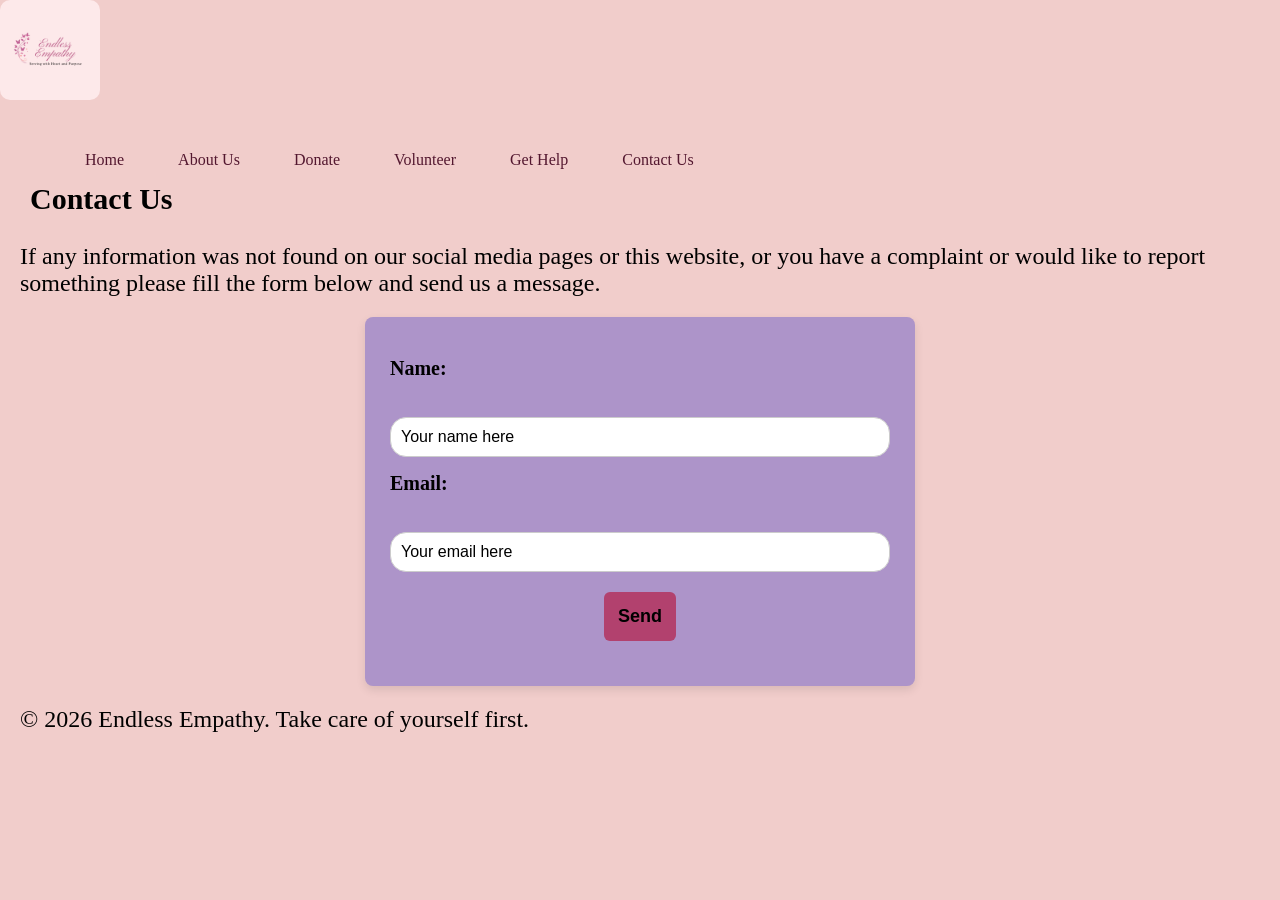
<file: Website/contactus.html>
<!DOCTYPE html>
<html lang="en">

<head>
    <meta charset="UTF-8">
    <meta name="viewport" content="width=device-width, initial-scale=1.0">

    <link rel="stylesheet" href="assets/styling/style.css">
    
    <title>Contact Us</title>

    <!-- SEO Meta Tags -->
    <meta name="description" content="Get in touch with Endless Empathy. Fill out our contact form to submit administrative enquiries, register complaints, or request information updates.">

    <meta name="keywords" content="npo, contact, non-profit contact Johannesburg, report an issue, enquiries South Africa, contact page">

    <meta name="revisit-after" content="7 days">

    <meta name="robots" content="index, follow">
</head>

<body>

   <div class="contact">

    
    <header>

        <!--allows image to be shown on index page-->
        <img src="assets/images/logo.png" alt="Endless Empathy Logo">

        <!--Navigation for the website-->
        <nav class="navbar">
            <ul>
                <li><a href="index.html">Home</a></li> 
                <li><a href="aboutus.html">About Us</a></li> 
                <li><a href="donate.html">Donate</a></li>
                <li><a href="volunteer.html">Volunteer</a></li> 
                <li><a href="enquiry.html">Get Help</a></li> 
                <li><a href="contactus.html">Contact Us</a></li> 
            </ul>
        </nav>
        
    </header>

     <!--main page of the org -->
     <main>

        <section>
            <h2>Contact Us</h2>

            <p>
                If any information was not found on our social media pages 
                or this website, or you have a complaint or would like to report something please 
                fill the form below and send us a message.
            </p>
        </section>

        <form id="contactForm">

            <p>
                <label>Name:</label><br>
                <input type="text" name="myName" id="myName" value="Your name here" onfocus="this.value=''">
            </p>

            <p>
                <label>Email:</label><br>
                <input type="email" name="myEmail" id="myEmail" value="Your email here" onfocus="this.value=''">
            </p>

            <!-- button -->
            <p>
                <button class="btn-send" type="button" onclick="validateForm()">Send</button>
            </p>
        </form>
               
     </main>

    <!-- Footer -->
    <footer>
        <p>© 2026 Endless Empathy. Take care of yourself first. </p>
    </footer>

    <!--Javascript-->
    <script src="assets/js/app.js"></script>

    </div>

</body>
</html>
</file>
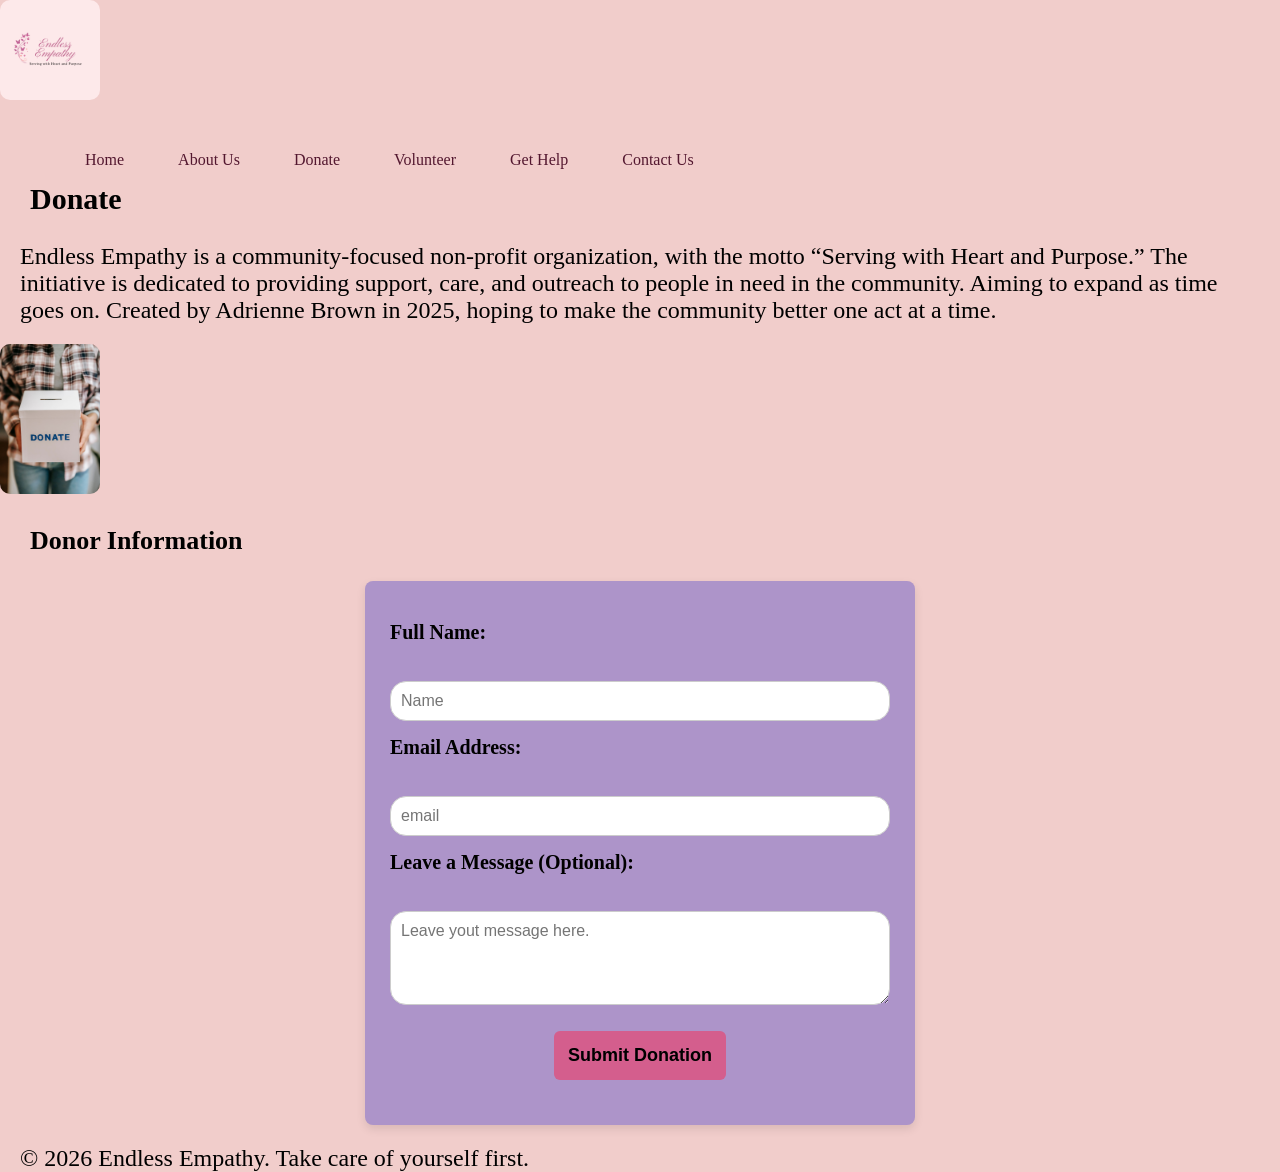
<file: Website/donate.html>
<!DOCTYPE html>
<html lang="en">

<head>
    <!--meta is a tag used to give information/ metadata about the webpage to the browser.-->
    <meta charset="UTF-8"> <!--This whole tag tells the browser how it should translate the raw code file into textor letters or symbols on our screen.-->
    <meta name="viewport" content="width=device-width, initial-scale=1.0">

    <link rel="stylesheet" href="assets/styling/style.css">
    
    <title>Donate</title>

    <!-- SEO Optimization -->
    <meta name="description" content="Support Endless Empathy. Donate grocery items, sanitary products, clothing, or financial contributions to help expand our Johannesburg charity relief programs.">

    <meta name="keywords" content="donate to charity Johannesburg, sponsor matric dresses, food hamper drop-off points, support South African NGO, donate clothes Gauteng">

    <meta name="revisit-after" content="7 days">

    <meta name="robots" content="index, follow">

</head>

<body>
   <div class="donate">
    
    <header>

            <header>

        <!--allows image to be shown on index page-->
        <img src="assets/images/logo.png" alt="Endless Empathy Logo">

        <!--Navigation for the website-->
        <nav class="navbar">
            <ul>
                <li><a href="index.html">Home</a></li> 
                <li><a href="aboutus.html">About Us</a></li> 
                <li><a href="donate.html">Donate</a></li>
                <li><a href="volunteer.html">Volunteer</a></li> 
                <li><a href="enquiry.html">Get Help</a></li> 
                <li><a href="contactus.html">Contact Us</a></li> 
            </ul>
        </nav>
        
    </header>

     <!--main page of the organaisation -->
     <main>
        <section>
            <h2>Donate</h2>

            <p>
                Endless Empathy is  a community-focused non-profit organization, with the motto “Serving with Heart and Purpose.” 
                The initiative is dedicated to providing support, care, and outreach to people in need in the community. 
                Aiming to expand as time goes on. Created by Adrienne Brown in 2025, hoping to make the community better one act at a time.
            </p>
            

        </section>

        <section class="image">
            <!--code to show the image -->
            <a href="donate.html">
                <img src="assets/images/donation.jpg"
                alt="Donation Box"
                width="200" height="auto">
            </a>

        </section>

        <section>
            <h3>Donor Information</h3>

            <form action="/submit-donation" method="POST"> <!--This allows the form part of the webpage to basically form-->
               
                <p>
                    <label for="fullName">Full Name:</label><br>
                    <input type="text" id="fullName" name="fullName"  required placeholder="Name">
                </p>

                <p>
                    <label for="email">Email Address:</label><br>
                    <input type="email" id="email" name="email" required placeholder="email">
                </p>

                <p>
                    <label for="message">Leave a Message (Optional):</label><br>
                    <textarea id="message" name="message" rows="4" cols="30" required placeholder="Leave yout message here."></textarea>
                </p>

                <p>
                    <button class="btn-submit" type="submit">Submit Donation</button>
                </p>

            </form>

        </section>

     </main>


    <!-- Footer -->
    <footer>
        <p>© 2026 Endless Empathy. Take care of yourself first. </p>
    </footer>

    <!--Javascript-->
    <script src="assets/js/app.js"></script>

</div>

</body>
</html>
</file>
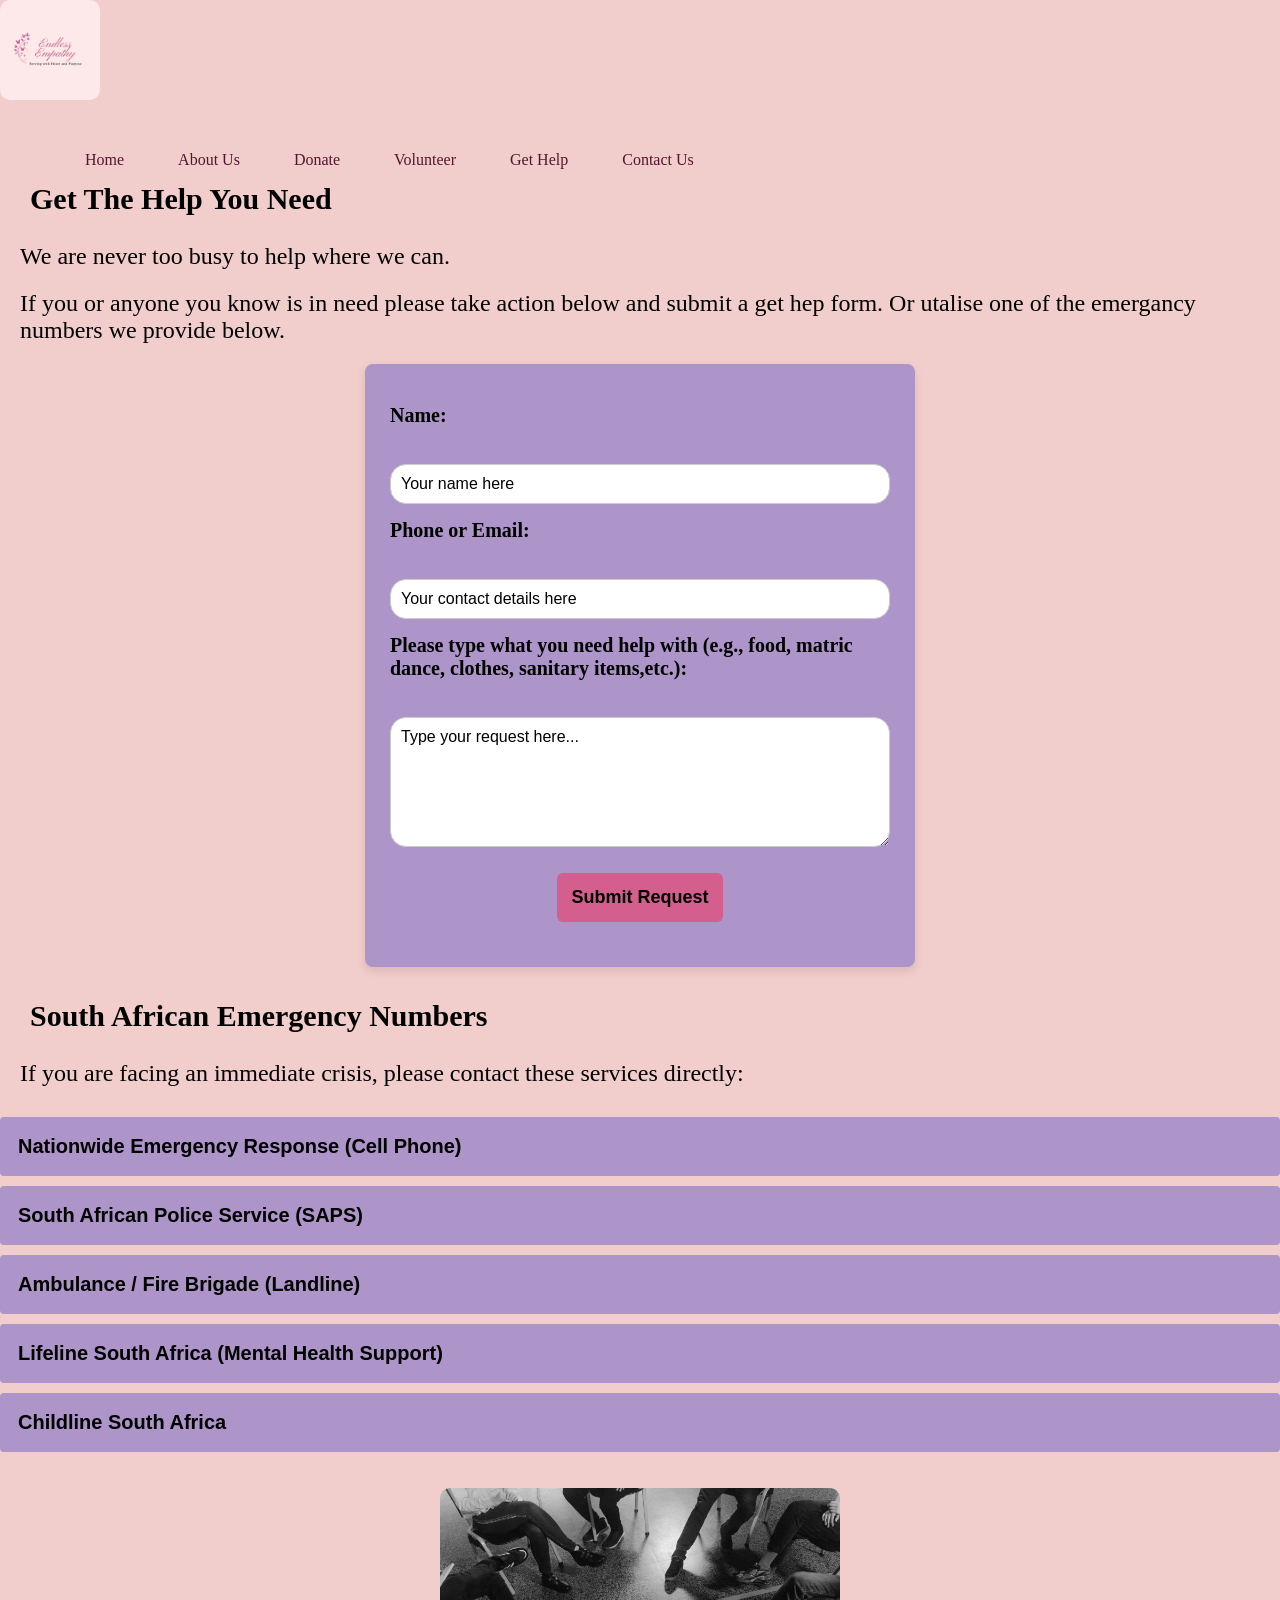
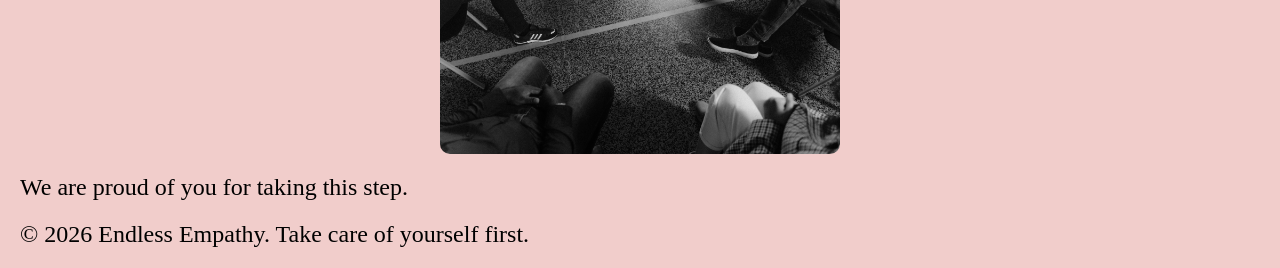
<file: Website/enquiry.html>
<!DOCTYPE html>
<html lang="en">

<head>
    <meta charset="UTF-8">
    <meta name="viewport" content="width=device-width, initial-scale=1.0">

    <link rel="stylesheet" href="assets/styling/style.css">
    
    <title>Contact Us</title>

    <!-- SEO Optimization Meta Tags -->
    <meta name="description" content="Submit an online enquiry form to request support packages, grocery hampers, or matric clothing distributions.">

    <meta name="keywords" content="npo,get help Johannesburg, request food hamper, free matric dance clothes, community, Enquiry, where to get help">

    <meta name="revisit-after" content="7 days">

    <meta name="robots" content="index, follow">

</head>

<body>
   
    <div class="help">
    
        <header>

        <!--allows image to be shown on index page-->
        <img src="assets/images/logo.png" alt="Endless Empathy Logo">

        <!--Navigation for the website-->
        <nav class="navbar">
            <ul>
                <li><a href="index.html">Home</a></li> 
                <li><a href="aboutus.html">About Us</a></li> 
                <li><a href="donate.html">Donate</a></li>
                <li><a href="volunteer.html">Volunteer</a></li> 
                <li><a href="enquiry.html">Get Help</a></li> 
                <li><a href="contactus.html">Contact Us</a></li> 
            </ul>
        </nav>
        
    </header>

     <!--main page of the org -->
     <main>

        <section>
            <h2>Get The Help You Need</h2>

            <p>
                We are never too busy to help where we can. 
                
            </p>
            <p>
                If you or anyone you know is in need please take action below and submit a get hep form.
                Or utalise one of the emergancy numbers we provide below.
            </p>
            
        </section>

        <section>

            <form id="getHelpForm">
                <p>
                    <label for="helpName">Name:</label>
                    <br>
                    <input type="text" id="helpName" name="helpName" required value="Your name here" onfocus="if(this.value=='Your name here') this.value=''">
                </p>

                <p>
                    <label for="helpContact">Phone or Email:</label>
                    <br>
                    <input type="text" id="helpContact" name="helpContact" required value="Your contact details here" onfocus="if(this.value=='Your contact details here') this.value=''">
                </p>

                <p>
                    <label for="helpDetails">Please type what you need help with (e.g., food, matric dance, clothes, sanitary items,etc.):</label>
                    <br>
                    <textarea id="helpDetails" name="helpDetails" rows="6" cols="40" required onfocus="if(this.value=='Type your request here...') this.value=''">Type your request here...</textarea>
                </p>

                <p>
                    <button class="btn-submit" type="button" onclick="validateHelpForm()">Submit Request</button>
                </p>
            </form>
        </section>

        <!-- SOUTH AFRICAN EMERGENCY NUMBERS ACCORDION -->
<section class="numbers">

    <h2>South African Emergency Numbers</h2>
    <p>If you are facing an immediate crisis, please contact these services directly:</p>

    <!-- NATION WIDE EMRGENCY NUM-->
    <button type="button" class="accordion">Nationwide Emergency Response (Cell Phone)</button>

    <div class="panel">
        <p>
            <strong>Hotline:</strong> 112
        </p>
    </div>

    <!-- SAPS -->
    <button type="button" class="accordion">South African Police Service (SAPS)</button>
    <div class="panel">
        <p><strong>Hotline:</strong> 10111</p>
    </div>

    <!-- AMBULANCE/FIREBRIGADE -->
    <button type="button" class="accordion">Ambulance / Fire Brigade (Landline)</button>
    <div class="panel">
        <p><strong>Hotline:</strong> 10177</p>
    </div>

    <!-- LIFE LINE -->
    <button type="button" class="accordion">Lifeline South Africa (Mental Health Support)</button>
    <div class="panel">
        <p><strong>Hotline:</strong> 0861 322 322</p>
    </div>

    <!--CHILDLINE -->
    <button type="button" class="accordion">Childline South Africa</button>
    <div class="panel">
        <p><strong>Hotline:</strong> 116</p>
    </div>

</section>

<br>
<br>

         <!--image of group in a circle-->
        <section class="image">

            <a href="gethelp.html">
                <img src="assets/images/circle.jpg"
                alt="group sitting in support circle"
                width="400" height="auto">
            </a>

        </section> 

        <section>

            <p>
                We are proud of you for taking this step.
            </p>
            
        </section>   
    

     </main>


    <!-- Footer -->
    <footer>
        <p>© 2026 Endless Empathy. Take care of yourself first. </p>
    </footer>


    <!--Javascript-->
    <script src="assets/js/app.js"></script>
    
</div>

</body>
</html>
</file>
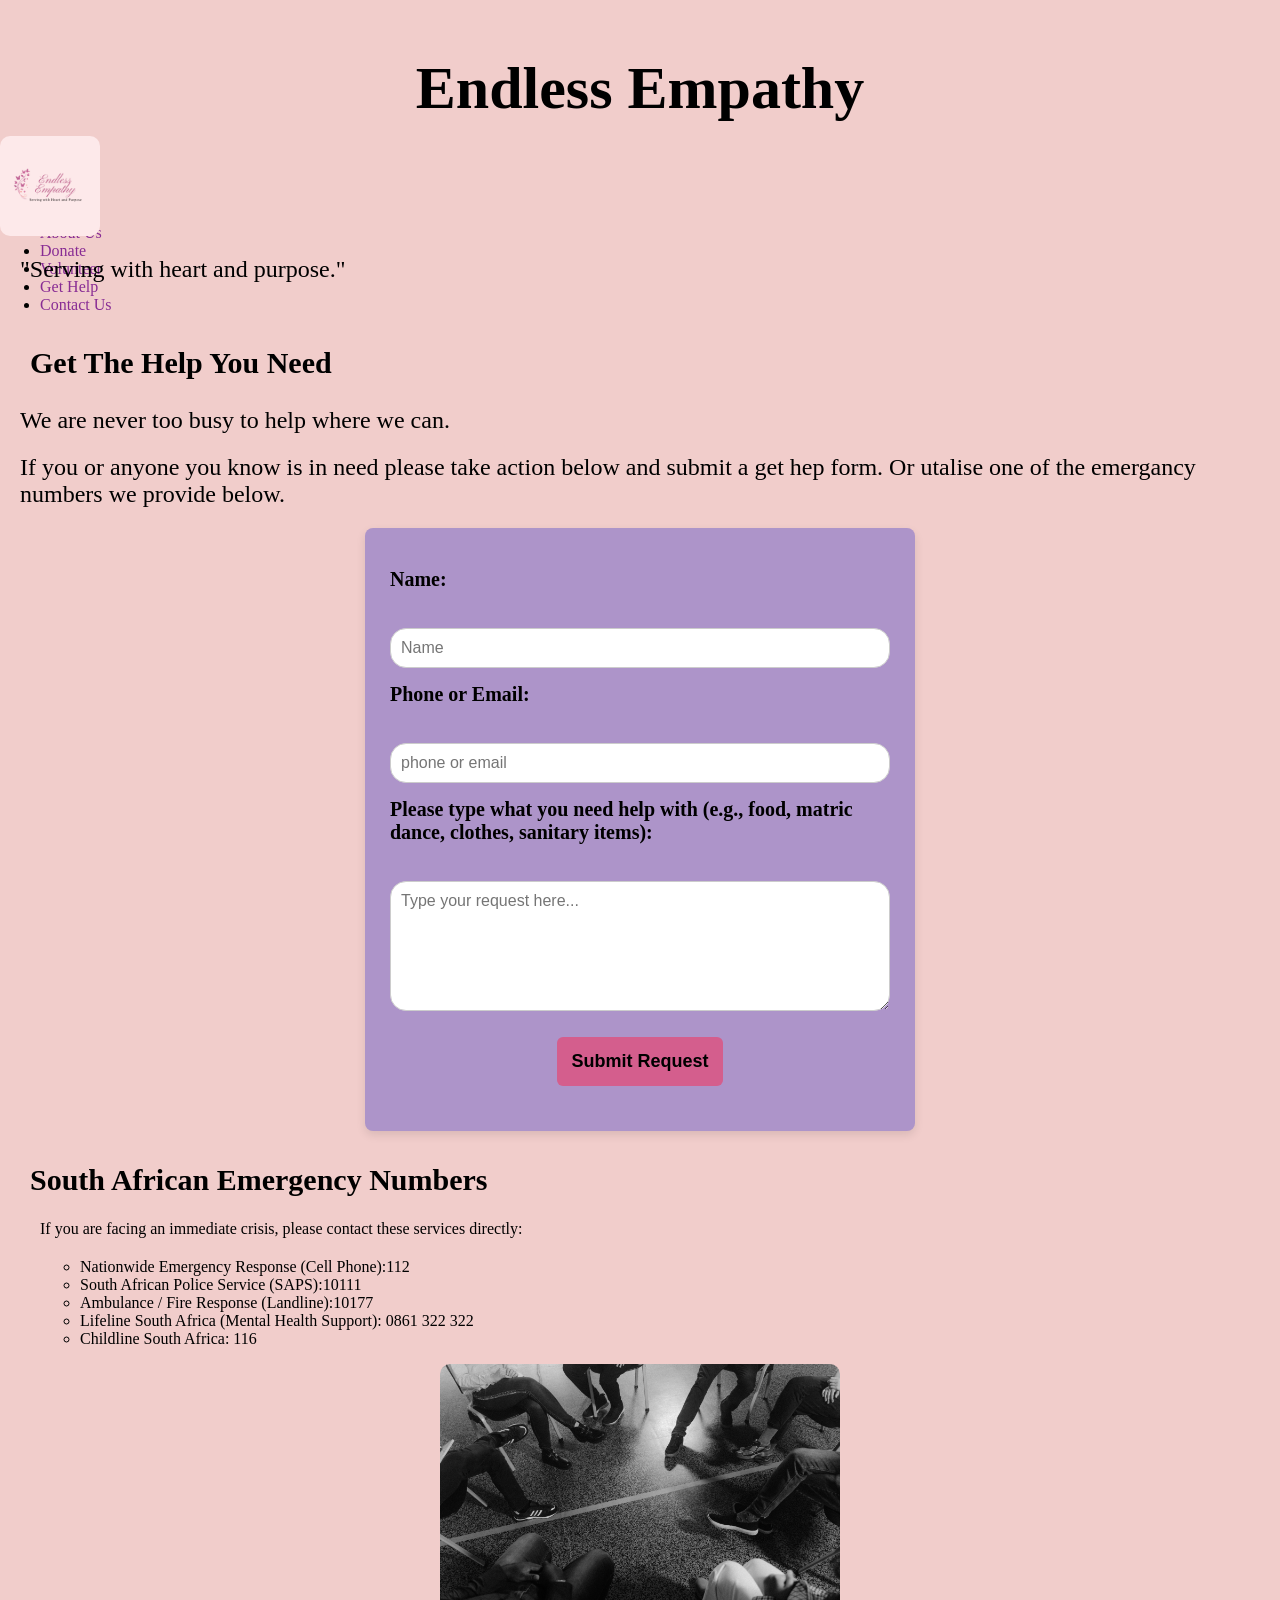
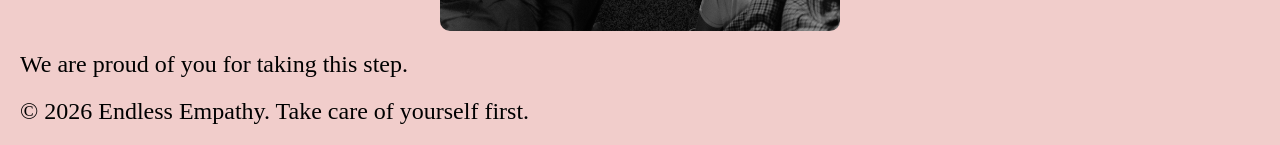
<file: Website/gethelp.html>
<!DOCTYPE html>
<html lang="en">

<head>
    <meta charset="UTF-8">
    <meta name="viewport" content="width=device-width, initial-scale=1.0">

    <link rel="stylesheet" href="styling/style.css">
    
    <title>Contact Us</title>
</head>

<body>
   
    <header>
        <h1>Endless Empathy</h1>

        <!--image of logo-->
        <section>

            <a href="gethelp.html">
                <img src="images/logo.png"
                alt="Endless Empathy Logo"
                width="200" height="auto">
            </a>

        </section> 

        <p>"Serving with heart and purpose."</p>
    </header>


    <!--Navigation for the website-->
        <nav>
            <ul>

                <li><a href="index.html">Home</a></li> 
                <li><a href="aboutus.html">About Us</a></li> 
                <li><a href="donate.html">Donate</a></li>
                <li><a href="volunteer.html">Volunteer</a></li> 
                <li><a href="gethelp.html">Get Help</a></li> 
                <li><a href="contactus.html">Contact Us</a></li> 

            </ul>
        </nav>

     <!--main page of the org -->
     <main>

        <section>
            <h2>Get The Help You Need</h2>

            <p>
                We are never too busy to help where we can. 
                
            </p>
            <p>
                If you or anyone you know is in need please take action below and submit a get hep form.
                Or utalise one of the emergancy numbers we provide below.
            </p>
            
        </section>

        <section>
            <form action="/submit-get-help" method="POST">
                
                <p>
                    <label for="helpName">Name:</label><br>
                    <input type="text" id="helpName" name="helpName"  required placeholder="Name">
                </p>

                <p>
                    <label for="helpContact">Phone or Email:</label><br>
                    <input type="text" id="helpContact" name="helpContact"  required placeholder="phone or email">
                </p>

                <p>
                    <label for="helpDetails">Please type what you need help with (e.g., food, matric dance, clothes, sanitary items):</label><br>
                    <textarea id="helpDetails" name="helpDetails" rows="6" cols="40" required placeholder="Type your request here..."></textarea>
                </p>

                <p>
                    <button class="btn-submit" type="submit">Submit Request</button>
                </p>
                
            </form>

        </section>

        <!-- SOUTH AFRICAN EMERGENCY NUMBERS -->
        <section class="numbers">

            <h2>South African Emergency Numbers</h2>

            <ul>If you are facing an immediate crisis, please contact these services directly:</p>

            <ul>
                <li>Nationwide Emergency Response (Cell Phone):112</li> 
            </ul>

            <ul>
                <li>South African Police Service (SAPS):10111</li>
            </ul>

            <ul>    
                <li>Ambulance / Fire Response (Landline):10177 </li> 
            </ul>

            <ul>
                <li>Lifeline South Africa (Mental Health Support): 0861 322 322 </li>
            </ul>

            <ul>    
                <li>Childline South Africa: 116</li>
            </ul>

        </section>

         <!--image of group in a circle-->
        <section class="image">

            <a href="gethelp.html">
                <img src="images/circle.jpg"
                alt="group sitting in support circle"
                width="400" height="auto">
            </a>

        </section> 

        <section>

            <p>
                We are proud of you for taking this step.
            </p>
            
        </section>   
    

     </main>


    <!-- Footer -->
    <footer>
        <p>© 2026 Endless Empathy. Take care of yourself first. </p>
    </footer>

</body>
</html>
</file>
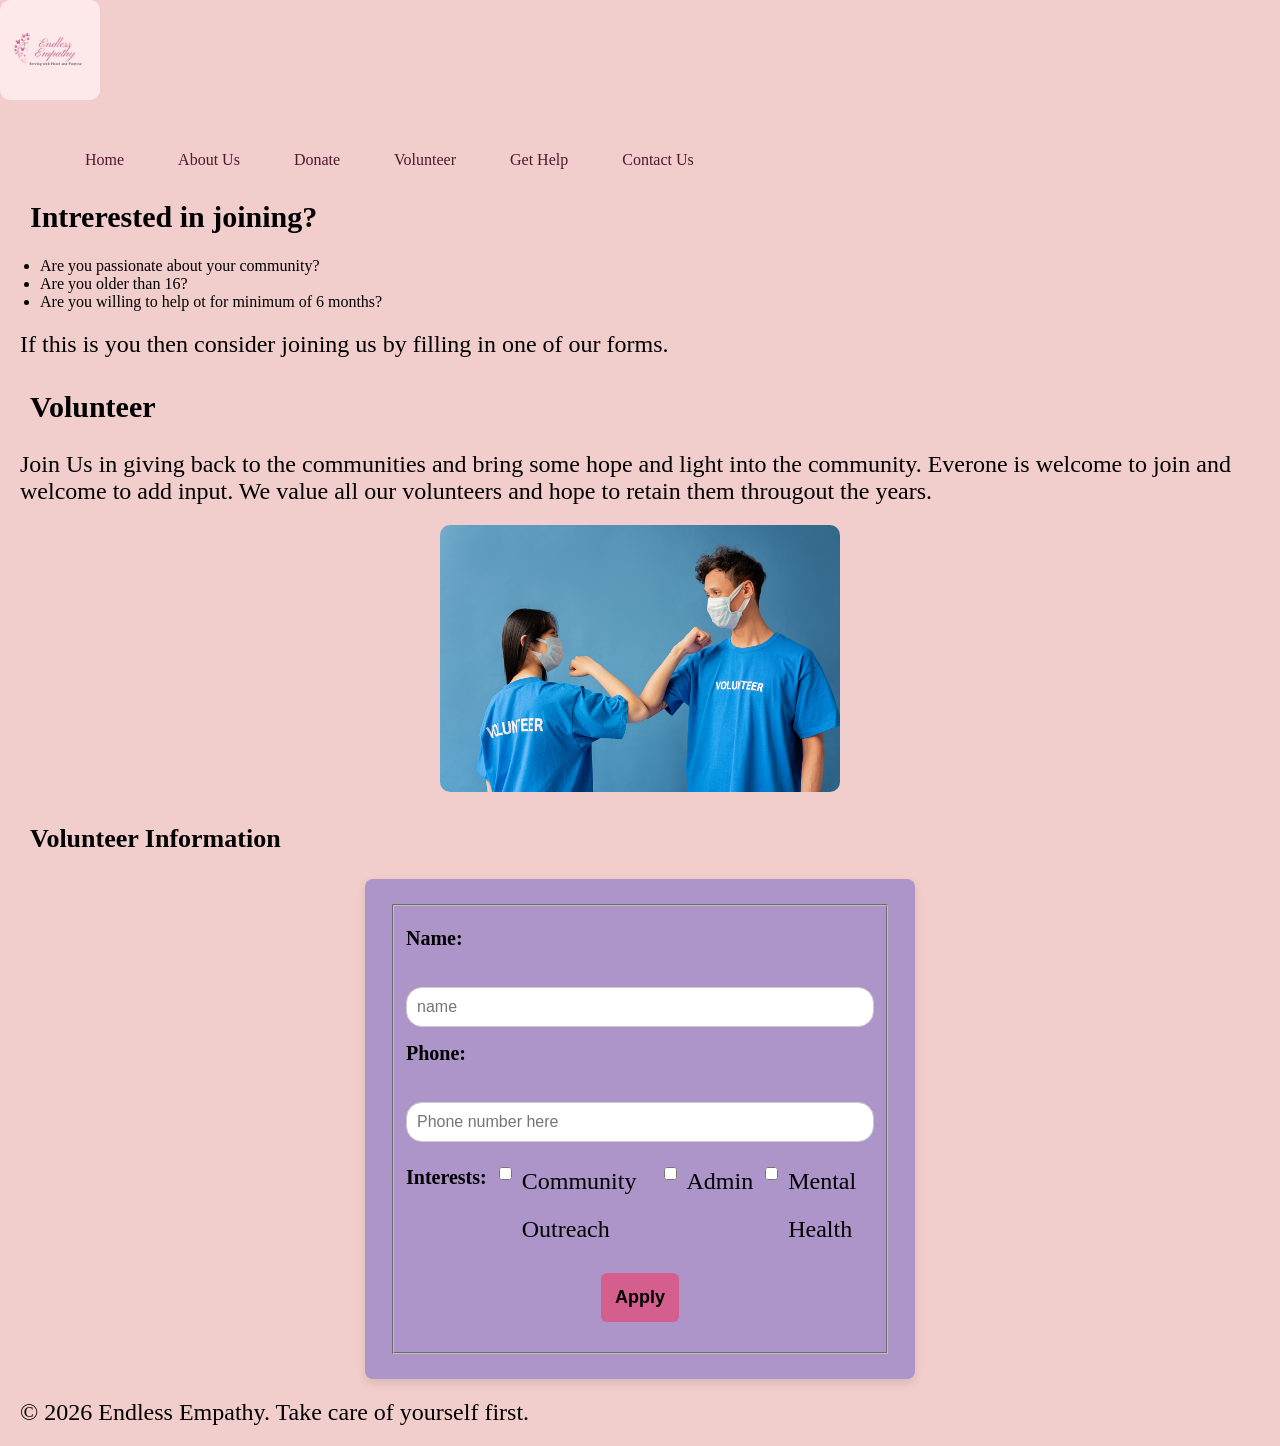
<file: Website/volunteer.html>
<!DOCTYPE html>
<html lang="en">

<head>
    <meta charset="UTF-8">
    <meta name="viewport" content="width=device-width, initial-scale=1.0">

    <link rel="stylesheet" href="assets/styling/style.css">
    
    <title>Volunteer</title>

    <!-- SEO Metadata Optimization -->
    <meta name="description" content="Join our volunteer network at Endless Empathy. Register online to assist with care package packing, local community work, and more.">

    <meta name="keywords" content="volunteer work Johannesburg, volunteer organisation, volunteer work Johannesburg, volunteer opportunities near me, charity helper registration, community service NGO, volunteer for food bank, non-profit sign up South Africa">

    <meta name="revisit-after" content="7 days">

    <meta name="robots" content="index, follow">

</head>

<body>

    <div class="volunteer">

    <header>

        <!--allows image to be shown on index page-->
        <img src="assets/images/logo.png" alt="Endless Empathy Logo">

        <!--Navigation for the website-->
        <nav class="navbar">
            <ul>
                <li><a href="index.html">Home</a></li> 
                <li><a href="aboutus.html">About Us</a></li> 
                <li><a href="donate.html">Donate</a></li>
                <li><a href="volunteer.html">Volunteer</a></li> 
                <li><a href="enquiry.html">Get Help</a></li> 
                <li><a href="contactus.html">Contact Us</a></li> 
            </ul>
        </nav>
        
    </header>


    

     <!--main page of the org -->
     <main>

        <br>
        <section>
            <h2>Intrerested in joining?</h2>

            <ul>
                <li>Are you passionate about your community?</li>
                <li>Are you older than 16?</li>
                <li>Are you willing to help ot for minimum of 6 months?</li>
            </ul>

            <p>If this is you then consider joining us by filling in one of our forms.</p>

        </section>
        <section>
            <h2>Volunteer</h2>

            <p>
                Join Us in giving back to the communities and bring some hope and light into the community.
                Everone is welcome to join and welcome to add input. We value all our volunteers and hope to retain them througout the years.
    
            </p>
            

        </section>

        <section class="image">

            <a href="volunteer.html">
                <img src="assets/images/volunteer.jpg"
                alt="two volunteers"
                width="400" height="auto">
            </a>

        </section>

        <section>
            <h3>Volunteer Information</h3>

            <form action="/submit-volunteer" method="POST">
                <fieldset>
                    
                <p>

                    <label>Name:</label>

                    <br>

                    <input name="volunteerName" required placeholder="name" required type="text"/>
                </p>

                <p>
                    <label>Phone:</label>
                    
                    <br>
                    
                    <input type="tel" name="volunteerPhone" required placeholder="Phone number here "/>
                        
                </p>

                <p class="checkbox">

                    <label>Interests:</label>
                    
                    <br>

                    <input type="checkbox" name="interests" value="community">Community Outreach
                    <br>

                    <input type="checkbox" name="interests" value="admin"> Admin
                    
                    <br>

                    <input type="checkbox" name="interests" value="mentalHealth"> Mental Health
                </p>

                    <p>
                        <button class="btn-apply" type="submit">
                            Apply
                        </button>
                    </p>

                </fieldset>
            </form>
        </section>
            
            
    

     </main>


    <!-- Footer -->
    <footer>
        <p>© 2026 Endless Empathy. Take care of yourself first. </p>
    </footer>

    <!--Javascript-->
    <script src="assets/js/app.js"></script>

</div>

</body>
</html>
</file>
<file: assets/styling/style.css>
html /* styling html*/
{
    /*Properties*/
    scroll-behavior: smooth; /*Instead of jumpy short instant movements on the screen this enables smooth transitions as the user navigated the webpage*/
    background-color: #f1cdcb;
    box-sizing: border-box ;
}

body /*Selector*/
{
    font-family: 'Times New Roman', Times, serif;
    color: black;
    margin: 0px;
}

/*Typography*/

h1,h2,h3
{
    font-family: cursive;
    line-height: 1.6;
    color: black;
    margin-bottom: auto;
}

h1 
{
    font-size: 60px;
    font-weight: 700;
    text-align: center;
    letter-spacing: normal;
}

h2 
{
    font-size: 30px;
    font-weight: 600;
    margin-left: 30px;
    letter-spacing: normal;
}

h3 
{
    font-size: 26px;
    font-weight: 600;
    margin-left: 30px;
    letter-spacing: normal;
}

p 
{
    font-size: 24px;
    margin: 20px;

}

/*Links*/

a /*link colour and design when it is just shown on page or not  visited or clicked yet*/
{
    color: rgb(136, 44, 148);
    text-decoration: none;
}

a:visited  /*Link colour when it was clicked/ visited */
{
    color: #b2416e; /*colours nav links too*/
}
.direct-link 
{
    font-family: Impact, Haettenschweiler, 'Arial Narrow Bold', sans-serif;
    font-size: larger;
    margin-left: 50px;
}

.direct-link ul
{
    list-style-type: none;
}

/*images*/
img {
    padding: 0;
    margin-left: 0;
    align-items: center;
    gap: 0.6rem;
    font-size: 1.5rem;
    font-weight: 600;
    text-align: center;
    border-radius: 10px;
    max-width: 100%;
    height: auto;
    display: block;
    margin: 2px auto; /*forces the image to align since the display is set to block which can cause image not to align in center using text align*/
}

/*buttons*/
.btn-remind 
{
    display: block;
    font-size: 30px;
    margin: 20px auto;
    padding: 15px 30px; /*the space between our components*/
    border: 2px solid transparent;
    border-radius: 999px; /*rounding the edgeds*/
    text-align: center; /*Allows the text on button will be in the center of button*/
    cursor: pointer; /*shows that button is clickable */
    background-color: #b2416e;
}

.btn-remind:hover
{
    background-color: rgb(91, 3, 94);
    color: #fff;
}

/*nav and header*/
header 
{
    background-color: #f1cdcb;
    position: relative; /* sticky  makes an element scroll with the page like normal until it reaches a specific spot, at which point it "sticks" to the screen and stays visible*/
    height: 150px;
    z-index: 1000; /*It makes that specific element look like it is floating directly in front of or above everything else on the screen*/
}

/*header image / logo*/
header img{
    width: 100px;
    display: block;
    align-items: center;
    text-align: center;
    top: 10px;
    left: 10px;
    padding: 0;
    border: #c7bbc0;

}



.support 
{
    position: sticky;
    top: 0;
    z-index: 1000;
    
}



 /*Navigation styling*/
.navbar
{
    width: 700px;
    margin: 10px;
    padding: 10px;
    background-color: transparent;
}

.navbar li
{
    display: inline-block;
    list-style-type: none; /*Removes the bullet points*/
    padding-left: 10px;
    padding-right: 10px;
    overflow: hidden; /*Removes verticle nav bar*/
}

/*navigation link styling*/
.navbar a 
{
    color: #53172f;
    text-decoration: none; /*Removes lines under the links in nav bar*/
    padding:15px;
    border-bottom: 2px solid transparent;
    display: block;
    text-align: center;
}

.navbar a:hover,
.navbar a:focus,
.navbar a:active {
    border-bottom: 4px solid rgb(91, 3, 94);
    text-decoration: none;
    background-color: #ad94c9;
}


/*ABOUT US PAGE*/

.support-list 
{
    margin: 30px;
}

/*CONTACT US PAGE*/

form 
{
    background-color: #ad94c9;
    padding: 25px;
    border-radius: 8px;
    max-width: 500px;
    margin: 20px auto; /*centers form block on the page*/
    box-shadow: 0 4px 10px rgba(0,0,0,0.1);
}

form p /*forms paragraphs*/
{
    text-align: left;
    margin: 15px 0;
}

label 
{
    font-weight: bold;
    font-size: 20px;
    margin-bottom: 5px;
    display: block;
}

input,
textarea {
    width: 100%;
    padding: 10px;
    margin-top: 5px;
    border: 1px solid #ccc;
    border-radius: 16px;
    box-sizing: border-box; /*stops layout borders from going past 100% width */
    font-family: sans-serif;
    font-size: 16px; /* stops phones from zooming when clicked */
}

/*styling Error message for form*/
.error-message {
    display: none;
    color: #ff0000;      /*Clear red warning */
    font-size: 16px;
    font-weight: bold;
    margin-top: 5px;
    margin-bottom: 10px;
    text-shadow: 1px 1px 2px rgba(0, 0, 0, 0.5); /*Helps readability */
}

.btn-send 
{
    display: block;
    font-size: 18px;
    font-weight: bold;
    margin: 20px auto;
    padding: 12px ; /*the space between components*/
    border: 2px solid transparent;
    border-radius: 6px; /*rounding the edges*/
    text-align: center; /*Allows the text on button will be in the center of button*/
    cursor: pointer; /*shows that button is clickable */
    background-color: #b2416e;
}

.btn-send:hover
{
    background-color: rgb(91, 3, 94);
    color: #fff;
}


/*VOLUNTEER PAGE*/

label.checkbox 
{
    text-align: left;
    line-height: 2;   /* creates spacing between components*/
    margin-bottom: 20px;
    display: flex;
    align-items: flex-start;
}


label.checkbox input[type="checkbox"] 
{
    display: block;
    width: auto;
    margin: 10px 10px 15px 12px;       
    cursor: pointer;        /* Shows the clickable hand indicator on hover */
}

.btn-apply 
{
   display: block;
    font-size: 18px;
    font-weight: bold;
    margin: 20px auto;
    padding: 12px ; /*the space between components*/
    border: 2px solid transparent;
    border-radius: 6px; /*rounding the edges*/
    text-align: center; /*Allows the text on button to be in the centered*/
    cursor: pointer; /*shows that button is clickable */
    background-color: #d45e8d; 
}

.btn-apply:hover
 {
    background-color: #b2416e;
}

/* ENQUIRY PAGE*/

/* Accordion Buttons */
.accordion {
  background-color: #ad94c9;
  color: black;
  cursor: pointer;
  padding: 18px;
  width: 100%;
  text-align: left;
  border: none;
  outline: none;
  transition: 0.4s;
  font-size: 20px;
  font-weight: bold;
  margin-top: 10px;
  border-radius: 4px;
}

/* Hover and Active State Colors */
.active, .accordion:hover {
  background-color: #b2416e;
  color: white;
}

/* Hidden Accordion Panel */
.panel {
  padding: 0 18px;
  background-color: #fcf8f8;
  display: none;
  overflow: hidden;
  border-left: 4px solid #b2416e;
}

.panel p {
  font-size: 22px;
  margin: 15px 0;
  color: black;
}

.btn-submit 
{
   display: block;
    font-size: 18px;
    font-weight: bold;
    margin: 20px auto;
    padding: 12px ; 
    border: 2px solid transparent;
    border-radius: 6px; 
    text-align: center; 
    cursor: pointer; 
    background-color: #d45e8d; 
}

.btn-submit:hover 
{
    background-color: #b2416e;
}

/*Lightbox gallery styling*/
.column {
  float: left;
  width: 25%; 
  padding: 8px;
}

.column img {
  width: 100%;
  height: 180px;
  object-fit: cover;
  cursor: pointer;
  border-radius: 6px;
}

/* Clear float rows layout spacing */
.row:after {
  content: "";
  display: table;
  clear: both;
}

/* Hidden Fullscreen Background Canvas Overlay Screen */
.modal {
  display: none; 
  position: fixed;
  left: 0;
  top: 0;
  width: 100%;
  height: 100%;
  background-color: rgba(0,0,0,0.95);
  padding-top: 80px;
}

/* Lightbox pop-up central photo viewport rules */
.modal-content {
  position: relative;
  margin: auto;
  width: 90%;
  max-width: 700px;
}

.slide-img {
  width: 100%;
  height: 400px;
  object-fit: contain;
}

/* Close Button Position */
.close {
  color: white;
  position: absolute;
  top: 15px;
  right: 25px;
  font-size: 50px;
  font-weight: bold;
  cursor: pointer;
}

/* Navigation Left and Right Floating Arrow Handles */
.prev, .next {
  cursor: pointer;
  position: absolute;
  top: 45%;
  padding: 16px;
  color: white;
  font-weight: bold;
  font-size: 24px;
  background-color: rgba(0, 0, 0, 0.5);
  user-select: none;
}

.next { right: 0; }

.prev:hover, .next:hover {
  background-color: #b2416e;
}

.caption-container {
  text-align: center;
  background-color: black;
  color: white;
  padding: 5px;
  font-family: cursive;
}

/*Service on about us page*/

.service-card {
    background-color: #ad94c9; 
    padding: 20px;
    border-radius: 8px;
    color: black;
    box-shadow: 0 4px 6px rgba(0, 0, 0, 0.1);
    transition: transform 0.2s ease;
}

.service-card h3 {
    margin-top: 0;
    font-family: cursive;
    color: #53172f; /* Contrast to heading text */
}

.service-card p {
    font-size: 18px;
    margin: 10px 0 0 0;
}

/*Serch and filter settings*/

.nav-search-item {
    display: inline-block;
    vertical-align: middle;
    padding-left: 15px;
}

/* Base style rules for the Search Box input field */
#serviceSearch {
    padding: 8px 15px;
    font-size: 16px;
    border: 2px solid #53172f; 
    border-radius: 20px;       /* Gives it a clean, professional rounded pill look */
    background-color: #fff;
    width: 150px;
    box-sizing: border-box;    /* Prevents container scaling breakage */
    font-family: sans-serif;
    transition: width 0.3s ease, border-color 0.3s ease;
}


#serviceSearch:focus 
{
    outline: none;
    border-color: rgb(91, 3, 94); 
    width: 190px;
}

/*allowing screens to adapt to screen sizes.*/

/*Tablet*/
@media (max-width: 768px) {
   
    /* Shrink the general text sizes slightly so it fits neatly */
    body {
        font-size: 18px;
    }

    h1 {
        font-size: 42px; /* Down from 60px to prevent headline wrapping weirdly */
    }

    h2 {
        font-size: 26px;
        margin-left: 15px; /* Reduce large indent on small screens */
    }

    p {
        font-size: 18px;
        margin: 15px;
    }

    
    /* Stack navigation items vertically or center them if they overflow */
    header {
        height: auto;
        flex-direction: column;
        padding: 15px;
        gap: 15px;
    }


    .navbar {
        justify-content: center;
        flex-wrap: wrap; 
        gap: 1rem;
        padding: 0;
    }

    /* Makes reminder buttons slightly smaller for tablet  */
    .btn-remind {
        font-size: 22px;
        padding: 12px 24px;
        width: 80%;
        max-width: 400px;
    }

    /*Makes sure forms dont get cut off*/
    form 
    {
        width: 90%;
        padding: 20px;
    }
    
     .column 
     {
        flex: 1 1 calc(50% - 15px);
        max-width: calc(50% - 15px);
    }
  
    .column img 
    {
        height: 180px;
    }
}



/*Mobile screen adaptations*/

@media (max-width: 480px) {
    /* Makess text smaller for smaller screens*/

    body 
    { 
        font-size: 16px; 
    }

    h1 
    { 
        font-size: 18px; 
        text-align: center; 
    }

    h2 
    { 
        font-size: 15px; 
        text-align: center; 
        margin-left: 0; 
    }

    p 
    { 
        font-size: 16px;
        margin: 12px; 
    }

    /* Basic structural alignment: Force header elements into a simple center column stack */
    header, .index-header 
    {
        display: flex;
        flex-direction: column;
        align-items: center;
        text-align: center;
        padding: 15px 10px;
    }

    .support 
    {
        display: flex;
        flex-direction: column;
        align-items: center;
        text-align: center;
        padding: 15px 10px;
    }

    /* basic nav for phone  */
    .navbar {
        align-items: center;
        width: 100%;
        gap: 0.8rem;
        padding: 0;
        margin: 15px 0 0 0;
    }

    /* removes desktop borders and just lists the items out */
    .navbar li
    {
        width: 100%;
        display: block;
        text-align: center;
        margin: 0;
        padding: 0;
    }

    .navbar a 
    {
        display: block;
        padding: 0.8rem 0; /*Makes it easier for thumbs to touch*/
        width: 100%;
        font-size: 12px;
    }

    /* easier to tap on phone*/
    .btn-remind, .btn-submit, .btn-apply, .btn-send
    {
        font-size: 12px;
        padding: 12px;
        width: 40%;
    }

    .direct-link {
        display: block;
        text-align: center;
        margin-left: 0;
        margin-top: 15px;
        font-size: 10px;
    }

    /*lightbox gallery adjustments for mobile*/
    .column 
        {
        flex: 1 1 100%;
        max-width: 100%;
    }

    .column img 
    {
        height: 220px;
    }

    .modal 
    {
        padding-top: 100px; /* More space for close buttons on mobile */
    }

    .prev, .next 
    {
        font-size: 18px;
        padding: 10px 14px; /* Slightly smaller click spaces for mobile layouts */
    }

     .nav-search-item {
        display: block;    /* Collapses item vertically in mobile column navbar menu */
        width: 100%;
        padding: 10px 0;
        text-align: center;
        padding-left: 0;
        margin-top: 10px;
    }

    #serviceSearch {
        width: 80%;        /* Spans wide across smaller display monitors smoothly */
        max-width: 300px;
        margin: 0 auto;
    }
}
</file>
<file: Website/assets/styling/style.css>
html /* styling html*/
{
    /*Properties*/
    scroll-behavior: smooth; /*Instead of jumpy short instant movements on the screen this enables smooth transitions as the user navigated the webpage*/
    background-color: #f1cdcb;
    box-sizing: border-box ;
}

body /*Selector*/
{
    font-family: 'Times New Roman', Times, serif;
    color: black;
    margin: 0px;
}

/*Typography*/

h1,h2,h3
{
    font-family: cursive;
    line-height: 1.6;
    color: black;
    margin-bottom: auto;
}

h1 
{
    font-size: 60px;
    font-weight: 700;
    text-align: center;
    letter-spacing: normal;
}

h2 
{
    font-size: 30px;
    font-weight: 600;
    margin-left: 30px;
    letter-spacing: normal;
}

h3 
{
    font-size: 26px;
    font-weight: 600;
    margin-left: 30px;
    letter-spacing: normal;
}

p 
{
    font-size: 24px;
    margin: 20px;

}

/*Links*/

a /*link colour and design when it is just shown on page or not  visited or clicked yet*/
{
    color: rgb(136, 44, 148);
    text-decoration: none;
}

a:visited  /*Link colour when it was clicked/ visited */
{
    color: #b2416e; /*colours nav links too*/
}
.direct-link 
{
    font-family: Impact, Haettenschweiler, 'Arial Narrow Bold', sans-serif;
    font-size: larger;
    margin-left: 50px;
}

.direct-link ul
{
    list-style-type: none;
}

/*images*/
img {
    padding: 0;
    margin-left: 0;
    align-items: center;
    gap: 0.6rem;
    font-size: 1.5rem;
    font-weight: 600;
    text-align: center;
    border-radius: 10px;
    max-width: 100%;
    height: auto;
    display: block;
    margin:0 auto; /*forces the image to align since the display is set to block which can cause image not to align in center using text align*/
}

/*buttons*/
.btn-remind 
{
    display: block;
    font-size: 30px;
    margin: 20px auto;
    padding: 15px 30px; /*the space between our components*/
    border: 2px solid transparent;
    border-radius: 999px; /*rounding the edgeds*/
    text-align: center; /*Allows the text on button will be in the center of button*/
    cursor: pointer; /*shows that button is clickable */
    background-color: #b2416e;
}

.btn-remind:hover
{
    background-color: rgb(91, 3, 94);
    color: #fff;
}

/*nav and header*/
header 
{
    background-color: #f1cdcb;
    position: relative; /* sticky  makes an element scroll with the page like normal until it reaches a specific spot, at which point it "sticks" to the screen and stays visible*/
    height: 150px;
    z-index: 1000; /*It makes that specific element look like it is floating directly in front of or above everything else on the screen*/
}

/*header image / logo*/
header img{
    width: 100px;
    display: block;
    align-items: center;
    text-align: center;
    top: 10px;
    left: 10px;
    padding: 0;
    margin-left: 0;
    border: #c7bbc0;

}



.support 
{
    position: sticky;
    top: 0;
    z-index: 1000;
    
}



 /*Navigation styling*/
.navbar
{
    width: 700px;
    margin: 10px;
    padding: 10px;
    background-color: transparent;
}

.navbar li
{
    display: inline-block;
    list-style-type: none; /*Removes the bullet points*/
    padding-left: 10px;
    padding-right: 10px;
    overflow: hidden; /*Removes verticle nav bar*/
}

/*navigation link styling*/
.navbar a 
{
    color: #53172f;
    text-decoration: none; /*Removes lines under the links in nav bar*/
    padding:15px;
    border-bottom: 2px solid transparent;
    display: block;
    text-align: center;
}

.navbar a:hover,
.navbar a:focus,
.navbar a:active {
    border-bottom: 4px solid rgb(91, 3, 94);
    text-decoration: none;
    background-color: #ad94c9;
}


/*ABOUT US PAGE*/

.support-list 
{
    margin: 30px;
}

/*CONTACT US PAGE*/

form 
{
    background-color: #ad94c9;
    padding: 25px;
    border-radius: 8px;
    max-width: 500px;
    margin: 20px auto; /*centers form block on the page*/
    box-shadow: 0 4px 10px rgba(0,0,0,0.1);
}

form p /*forms paragraphs*/
{
    text-align: left;
    margin: 15px 0;
}

label 
{
    font-weight: bold;
    font-size: 20px;
    margin-bottom: 5px;
    display: block;
}

input,
textarea {
    width: 100%;
    padding: 10px;
    margin-top: 5px;
    border: 1px solid #ccc;
    border-radius: 16px;
    box-sizing: border-box; /*stops layout borders from going past 100% width */
    font-family: sans-serif;
    font-size: 16px; /* stops phones from zooming when clicked */
}

/*styling Error message for form*/
.error-message {
    display: none;
    color: #ff0000;      /*Clear red warning */
    font-size: 16px;
    font-weight: bold;
    margin-top: 5px;
    margin-bottom: 10px;
    text-shadow: 1px 1px 2px rgba(0, 0, 0, 0.5); /*Helps readability */
}

.btn-send 
{
    display: block;
    font-size: 18px;
    font-weight: bold;
    margin: 20px auto;
    padding: 12px ; /*the space between components*/
    border: 2px solid transparent;
    border-radius: 6px; /*rounding the edges*/
    text-align: center; /*Allows the text on button will be in the center of button*/
    cursor: pointer; /*shows that button is clickable */
    background-color: #b2416e;
}

.btn-send:hover
{
    background-color: rgb(91, 3, 94);
    color: #fff;
}


/*VOLUNTEER PAGE*/

p.checkbox 
{
    text-align: left;
    line-height: 2;   /* creates spacing between components*/
    margin-bottom: 20px;
    display: flex;
    align-items: flex-start;
}


p.checkbox input[type="checkbox"] 
{
    display: block;
    width: auto;
    margin: 10px 10px 15px 12px;       
    cursor: pointer;        /* Shows the clickable hand indicator on hover */
}

.btn-apply 
{
   display: block;
    font-size: 18px;
    font-weight: bold;
    margin: 20px auto;
    padding: 12px ; /*the space between components*/
    border: 2px solid transparent;
    border-radius: 6px; /*rounding the edges*/
    text-align: center; /*Allows the text on button to be in the centered*/
    cursor: pointer; /*shows that button is clickable */
    background-color: #d45e8d; 
}

.btn-apply:hover
 {
    background-color: #b2416e;
}

/* ENQUIRY PAGE*/

/* Accordion Buttons */
.accordion {
  background-color: #ad94c9;
  color: black;
  cursor: pointer;
  padding: 18px;
  width: 100%;
  text-align: left;
  border: none;
  outline: none;
  transition: 0.4s;
  font-size: 20px;
  font-weight: bold;
  margin-top: 10px;
  border-radius: 4px;
}

/* Hover and Active State Colors */
.active, .accordion:hover {
  background-color: #b2416e;
  color: white;
}

/* Hidden Accordion Panel */
.panel {
  padding: 0 18px;
  background-color: #fcf8f8;
  display: none;
  overflow: hidden;
  border-left: 4px solid #b2416e;
}

.panel p {
  font-size: 22px;
  margin: 15px 0;
  color: black;
}

.btn-submit 
{
   display: block;
    font-size: 18px;
    font-weight: bold;
    margin: 20px auto;
    padding: 12px ; 
    border: 2px solid transparent;
    border-radius: 6px; 
    text-align: center; 
    cursor: pointer; 
    background-color: #d45e8d; 
}

.btn-submit:hover 
{
    background-color: #b2416e;
}



/*allowing screens to adapt to screen sizes.*/

/*Tablet*/
@media (max-width: 768px) {
   
    /* Shrink the general text sizes slightly so it fits neatly */
    body {
        font-size: 18px;
    }

    h1 {
        font-size: 42px; /* Down from 60px to prevent headline wrapping weirdly */
    }

    h2 {
        font-size: 26px;
        margin-left: 15px; /* Reduce large indent on small screens */
    }

    p {
        font-size: 18px;
        margin: 15px;
    }

    
    /* Stack navigation items vertically or center them if they overflow */
    header {
        height: auto;
        flex-direction: column;
        padding: 15px;
        gap: 15px;
    }


    .navbar {
        justify-content: center;
        flex-wrap: wrap; 
        gap: 1rem;
        padding: 0;
    }

    /* Makes reminder buttons slightly smaller for tablet  */
    .btn-remind {
        font-size: 22px;
        padding: 12px 24px;
        width: 80%;
        max-width: 400px;
    }

    /*Makes sure forms dont get cut off*/
    form 
    {
        width: 90%;
        padding: 20px;
    }   
}



/*Mobile screen adaptations*/

@media (max-width: 480px) {
    /* Makess text smaller for smaller screens*/

    body 
    { 
        font-size: 16px; 
    }

    h1 
    { 
        font-size: 32px; 
        text-align: center; 
    }

    h2 
    { 
        font-size: 22px; 
        text-align: center; 
        margin-left: 0; 
    }

    p 
    { 
        font-size: 16px;
        margin: 12px; 
    }

    /* Basic structural alignment: Force header elements into a simple center column stack */
    header, .index-header 
    {
        display: flex;
        flex-direction: column;
        align-items: center;
        text-align: center;
        padding: 15px 10px;
    }

    .support 
    {
        display: flex;
        flex-direction: column;
        align-items: center;
        text-align: center;
        padding: 15px 10px;
    }

    /* basic nav for phone  */
    .navbar {
        align-items: center;
        width: 100%;
        gap: 0.8rem;
        padding: 0;
        margin: 15px 0 0 0;
    }

    /* removes desktop borders and just lists the items out */
    .navbar li
    {
        width: 100%;
        display: block;
        text-align: center;
        margin: 0;
        padding: 0;
    }

    .navbar a 
    {
        display: block;
        padding: 0.8rem 0; /*Makes it easier for thumbs to touch*/
        width: 100%;
    }

    /* easier to tap on phone*/
    .btn-remind, .btn-submit, .btn-apply, .btn-send
    {
        font-size: 18px;
        padding: 12px;
        width: 100%;
    }

    .direct-link {
        display: block;
        text-align: center;
        margin-left: 0;
        margin-top: 15px;
    }
}
</file>
<file: Website/styling/style.css>
html /* styling html*/
{
    /*Properties*/
    scroll-behavior: smooth; /*Instead of jumpy short instant movements on the screen this enables smooth transitions as the user navigated the webpage*/
    background-color: #f1cdcb;
    box-sizing: border-box ;
}

body /*Selector*/
{
    font-family: 'Times New Roman', Times, serif;
    color: black;
    margin: 0px;
}

/*Typography*/

h1,h2,h3
{
    font-family: cursive;
    line-height: 1.6;
    color: black;
    margin-bottom: auto;
}

h1 
{
    font-size: 60px;
    font-weight: 700;
    text-align: center;
    letter-spacing: normal;
}

h2 
{
    font-size: 30px;
    font-weight: 600;
    margin-left: 30px;
    letter-spacing: normal;
}

h3 
{
    font-size: 26px;
    font-weight: 600;
    margin-left: 30px;
    letter-spacing: normal;
}

p 
{
    font-size: 24px;
    margin: 20px;

}

/*Links*/

a /*link colour and design when it is just shown on page or not  visited or clicked yet*/
{
    color: rgb(136, 44, 148);
    text-decoration: none;
}

a:visited  /*Link colour when it was clicked/ visited */
{
    color: #b2416e; /*colours nav links too*/
}
.direct-link 
{
    font-family: Impact, Haettenschweiler, 'Arial Narrow Bold', sans-serif;
    font-size: larger;
    margin-left: 50px;
}

.direct-link ul
{
    list-style-type: none;
}

/*images*/
img {
    padding: 0;
    margin-left: 0;
    align-items: center;
    gap: 0.6rem;
    font-size: 1.5rem;
    font-weight: 600;
    text-align: center;
    border-radius: 10px;
    max-width: 100%;
    height: auto;
    display: block;
    margin:0 auto; /*forces the image to align since the display is set to block which can cause image not to align in center using text align*/
}

/*buttons*/
.btn-remind 
{
    display: block;
    font-size: 30px;
    margin: 20px auto;
    padding: 15px 30px; /*the space between our components*/
    border: 2px solid transparent;
    border-radius: 999px; /*rounding the edgeds*/
    text-align: center; /*Allows the text on button will be in the center of button*/
    cursor: pointer; /*shows that button is clickable */
    background-color: #b2416e;
}

.btn-remind:hover
{
    background-color: rgb(91, 3, 94);
    color: #fff;
}

/*nav and header*/
header 
{
    background-color: #f1cdcb;
    position: relative; /* sticky  makes an element scroll with the page like normal until it reaches a specific spot, at which point it "sticks" to the screen and stays visible*/
    height: 150px;
    z-index: 1000; /*It makes that specific element look like it is floating directly in front of or above everything else on the screen*/
}

/*header image / logo*/
header img{
    width: 100px;
    display: block;
    align-items: center;
    text-align: center;
    top: 10px;
    left: 10px;
    padding: 0;
    margin-left: 0;
    border: #c7bbc0;

}



.support 
{
    position: sticky;
    top: 0;
    z-index: 1000;
    
}



 /*Navigation styling*/
.navbar
{
    width: 700px;
    margin: 10px;
    padding: 10px;
    background-color: transparent;
}

.navbar li
{
    display: inline-block;
    list-style-type: none; /*Removes the bullet points*/
    padding-left: 10px;
    padding-right: 10px;
    overflow: hidden; /*Removes verticle nav bar*/
}

/*navigation link styling*/
.navbar a 
{
    color: #53172f;
    text-decoration: none; /*Removes lines under the links in nav bar*/
    padding:15px;
    border-bottom: 2px solid transparent;
    display: block;
    text-align: center;
}

.navbar a:hover,
.navbar a:focus,
.navbar a:active {
    border-bottom: 4px solid rgb(91, 3, 94);
    text-decoration: none;
    background-color: #ad94c9;
}


/*ABOUT US PAGE*/

.support-list 
{
    margin: 30px;
}

/*CONTACT US PAGE*/

form 
{
    background-color: #ad94c9;
    padding: 25px;
    border-radius: 8px;
    max-width: 500px;
    margin: 20px auto; /*centers form block on the page*/
    box-shadow: 0 4px 10px rgba(0,0,0,0.1);
}

form p /*forms paragraphs*/
{
    text-align: left;
    margin: 15px 0;
}

label 
{
    font-weight: bold;
    font-size: 20px;
    margin-bottom: 5px;
    display: block;
}

input,
textarea {
    width: 100%;
    padding: 10px;
    margin-top: 5px;
    border: 1px solid #ccc;
    border-radius: 16px;
    box-sizing: border-box; /*stops layout borders from going past 100% width */
    font-family: sans-serif;
    font-size: 16px; /* stops phones from zooming when clicked */
}

/*styling Error message for form*/
.error-message {
    display: none;
    color: #ff0000;      /*Clear red warning */
    font-size: 16px;
    font-weight: bold;
    margin-top: 5px;
    margin-bottom: 10px;
    text-shadow: 1px 1px 2px rgba(0, 0, 0, 0.5); /*Helps readability */
}

.btn-send 
{
    display: block;
    font-size: 18px;
    font-weight: bold;
    margin: 20px auto;
    padding: 12px ; /*the space between components*/
    border: 2px solid transparent;
    border-radius: 6px; /*rounding the edges*/
    text-align: center; /*Allows the text on button will be in the center of button*/
    cursor: pointer; /*shows that button is clickable */
    background-color: #b2416e;
}

.btn-send:hover
{
    background-color: rgb(91, 3, 94);
    color: #fff;
}


/*VOLUNTEER PAGE*/

p.checkbox 
{
    text-align: left;
    line-height: 2;   /* creates spacing between components*/
    margin-bottom: 20px;
    display: flex;
    align-items: flex-start;
}


p.checkbox input[type="checkbox"] 
{
    display: block;
    width: auto;
    margin: 10px 10px 15px 12px;       
    cursor: pointer;        /* Shows the clickable hand indicator on hover */
}

.btn-apply 
{
   display: block;
    font-size: 18px;
    font-weight: bold;
    margin: 20px auto;
    padding: 12px ; /*the space between components*/
    border: 2px solid transparent;
    border-radius: 6px; /*rounding the edges*/
    text-align: center; /*Allows the text on button to be in the centered*/
    cursor: pointer; /*shows that button is clickable */
    background-color: #d45e8d; 
}

.btn-apply:hover
 {
    background-color: #b2416e;
}

/* ENQUIRY PAGE*/

/* Accordion Buttons */
.accordion {
  background-color: #ad94c9;
  color: black;
  cursor: pointer;
  padding: 18px;
  width: 100%;
  text-align: left;
  border: none;
  outline: none;
  transition: 0.4s;
  font-size: 20px;
  font-weight: bold;
  margin-top: 10px;
  border-radius: 4px;
}

/* Hover and Active State Colors */
.active, .accordion:hover {
  background-color: #b2416e;
  color: white;
}

/* Hidden Accordion Panel */
.panel {
  padding: 0 18px;
  background-color: #fcf8f8;
  display: none;
  overflow: hidden;
  border-left: 4px solid #b2416e;
}

.panel p {
  font-size: 22px;
  margin: 15px 0;
  color: black;
}

.btn-submit 
{
   display: block;
    font-size: 18px;
    font-weight: bold;
    margin: 20px auto;
    padding: 12px ; 
    border: 2px solid transparent;
    border-radius: 6px; 
    text-align: center; 
    cursor: pointer; 
    background-color: #d45e8d; 
}

.btn-submit:hover 
{
    background-color: #b2416e;
}



/*allowing screens to adapt to screen sizes.*/

/*Tablet*/
@media (max-width: 768px) {
   
    /* Shrink the general text sizes slightly so it fits neatly */
    body {
        font-size: 18px;
    }

    h1 {
        font-size: 42px; /* Down from 60px to prevent headline wrapping weirdly */
    }

    h2 {
        font-size: 26px;
        margin-left: 15px; /* Reduce large indent on small screens */
    }

    p {
        font-size: 18px;
        margin: 15px;
    }

    
    /* Stack navigation items vertically or center them if they overflow */
    header {
        height: auto;
        flex-direction: column;
        padding: 15px;
        gap: 15px;
    }


    .navbar {
        justify-content: center;
        flex-wrap: wrap; 
        gap: 1rem;
        padding: 0;
    }

    /* Makes reminder buttons slightly smaller for tablet  */
    .btn-remind {
        font-size: 22px;
        padding: 12px 24px;
        width: 80%;
        max-width: 400px;
    }

    /*Makes sure forms dont get cut off*/
    form 
    {
        width: 90%;
        padding: 20px;
    }   
}



/*Mobile screen adaptations*/

@media (max-width: 480px) {
    /* Makess text smaller for smaller screens*/

    body 
    { 
        font-size: 16px; 
    }

    h1 
    { 
        font-size: 32px; 
        text-align: center; 
    }

    h2 
    { 
        font-size: 22px; 
        text-align: center; 
        margin-left: 0; 
    }

    p 
    { 
        font-size: 16px;
        margin: 12px; 
    }

    /* Basic structural alignment: Force header elements into a simple center column stack */
    header, .index-header 
    {
        display: flex;
        flex-direction: column;
        align-items: center;
        text-align: center;
        padding: 15px 10px;
    }

    .support 
    {
        display: flex;
        flex-direction: column;
        align-items: center;
        text-align: center;
        padding: 15px 10px;
    }

    /* basic nav for phone  */
    .navbar {
        align-items: center;
        width: 100%;
        gap: 0.8rem;
        padding: 0;
        margin: 15px 0 0 0;
    }

    /* removes desktop borders and just lists the items out */
    .navbar li
    {
        width: 100%;
        display: block;
        text-align: center;
        margin: 0;
        padding: 0;
    }

    .navbar a 
    {
        display: block;
        padding: 0.8rem 0; /*Makes it easier for thumbs to touch*/
        width: 100%;
    }

    /* easier to tap on phone*/
    .btn-remind, .btn-submit, .btn-apply, .btn-send
    {
        font-size: 18px;
        padding: 12px;
        width: 100%;
    }

    .direct-link {
        display: block;
        text-align: center;
        margin-left: 0;
        margin-top: 15px;
    }
}
</file>
